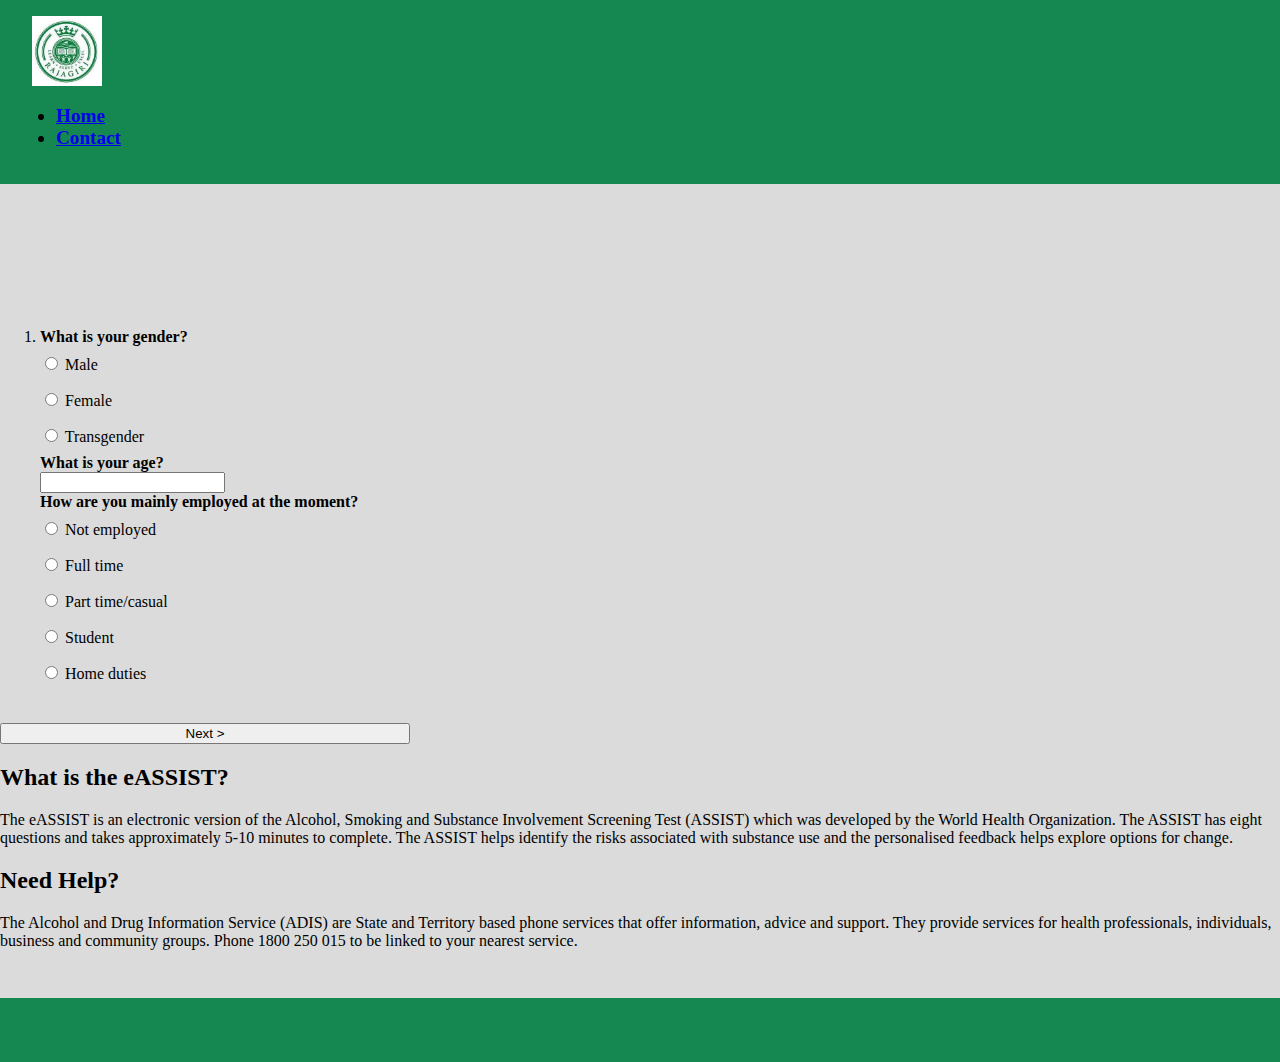
<file: index.html>
<html>

<head>
    <meta name="viewport" content="width=device-width, initial-scale=1.0" />
    <link href="https://cdn.jsdelivr.net/npm/bootstrap@5.3.0-alpha1/dist/css/bootstrap.min.css" rel="stylesheet"
        integrity="sha384-GLhlTQ8iRABdZLl6O3oVMWSktQOp6b7In1Zl3/Jr59b6EGGoI1aFkw7cmDA6j6gD" crossorigin="anonymous" />
    <link href="style.css" rel="stylesheet" />
</head>

<body>
    <!--Header-->
    <div class="header-container">
        <nav class="navbar navbar-light nav-container fixed-top">
            <a class="navbar-brand logo-container" href="https://rajagiri.edu/">
                <img src="images/logo.jpg" width="70" height="70" class="d-inline-block align-top" alt="logo" />
            </a>
            <ul class="nav justify-content-center">
                <li class="nav-item">
                    <a class="nav-link text-white active" href="#">Home</a>
                </li>
                <li class="nav-item">
                    <a class="nav-link text-white" href="#">Contact</a>
                </li>
            </ul>
        </nav>
    </div>
    <!--End of Header-->

    <!--Content-->
    <div class="container">
        <div class="row">
            <div class="container-fluid col-lg-8 questions-container">
                <div class="card border-remove">
                    <div class="card-body">
                        <form action="">
                            <!--Question1-->
                            <ol class="list-group list-group-flush">
                                <li class="list-group-item">
                                    <div class="sub-question-container">
                                        What is your gender?
                                    </div>
                                    <div>
                                        <div class="form-check radio-spacing">
                                            <input class="form-check-input" type="radio" name="flexRadioDefault"
                                                id="flexRadioDefault1" />
                                            <label class="form-check-label" for="flexRadioDefault1">
                                                Male
                                            </label>
                                        </div>
                                        <div class="form-check radio-spacing">
                                            <input class="form-check-input" type="radio" name="flexRadioDefault"
                                                id="flexRadioDefault2" />
                                            <label class="form-check-label" for="flexRadioDefault2">
                                                Female
                                            </label>
                                        </div>
                                        <div class="form-check radio-spacing mb-3">
                                            <input class="form-check-input" type="radio" name="flexRadioDefault"
                                                id="flexRadioDefault3" />
                                            <label class="form-check-label" for="flexRadioDefault3">
                                                Transgender
                                            </label>
                                        </div>
                                        <div class="sub-question-container">
                                            What is your age?
                                        </div>
                                        <div class="form-group col-sm-4 my-1 input-group-sm mb-3">
                                            <input type="text" class="form-control" id="formGroupExampleInput" />
                                            <label for="formGroupExampleInput"></label>
                                        </div>
                                        <div class="sub-question-container">
                                            How are you mainly employed at the moment?
                                        </div>
                                        <div class="form-check radio-spacing">
                                            <input class="form-check-input" type="radio" name="flexRadioDefault"
                                                id="flexRadioDefault1" />
                                            <label class="form-check-label" for="flexRadioDefault1">
                                                Not employed
                                            </label>
                                        </div>
                                        <div class="form-check radio-spacing">
                                            <input class="form-check-input" type="radio" name="flexRadioDefault"
                                                id="flexRadioDefault2" />
                                            <label class="form-check-label" for="flexRadioDefault2">
                                                Full time
                                            </label>
                                        </div>
                                        <div class="form-check radio-spacing">
                                            <input class="form-check-input" type="radio" name="flexRadioDefault"
                                                id="flexRadioDefault3" />
                                            <label class="form-check-label" for="flexRadioDefault3">
                                                Part time/casual
                                            </label>
                                        </div>
                                        <div class="form-check radio-spacing">
                                            <input class="form-check-input" type="radio" name="flexRadioDefault"
                                                id="flexRadioDefault4" />
                                            <label class="form-check-label" for="flexRadioDefault4">
                                                Student
                                            </label>
                                        </div>
                                        <div class="form-check radio-spacing">
                                            <input class="form-check-input" type="radio" name="flexRadioDefault"
                                                id="flexRadioDefault5" />
                                            <label class="form-check-label" for="flexRadioDefault5">
                                                Home duties
                                            </label>
                                        </div>
                                    </div>
                                </li>
                            </ol>
                            <!--Next Question Button-->                            
                            <div class="text-center d-grid gap-2 d-md-block row d-flex">
                                <button type="button" name="" id="" class="btn btn-success next-button-container">Next ></button>
                            </div>
                        </form>
                    </div>
                </div>
            </div>
            <div class="container-fluid col-lg info-container">
                <div class="card border-remove">
                    <div class="card-body">
                        <div class="container">
                            <h2>What is the eASSIST?</h2>
                            <p>
                                The eASSIST is an electronic version of the Alcohol, Smoking and Substance Involvement
                                Screening Test (ASSIST) which was developed by the World Health Organization. The ASSIST
                                has eight questions and takes approximately 5-10 minutes to complete. The ASSIST helps
                                identify the risks associated with substance use and the personalised feedback helps
                                explore options for change.
                            </p>

                            <h2>Need Help?</h2>
                            <p>
                                The Alcohol and Drug Information Service (ADIS) are State and Territory based phone
                                services that offer information, advice and support. They provide services for health
                                professionals, individuals, business and community groups. Phone 1800 250 015 to be
                                linked to your nearest service.
                            </p>
                        </div>
                    </div>
                </div>
            </div>
        </div>
    </div>

    <!--End of Content-->

    <!--Footer-->
    <div class="footer-container"></div>
    <!--End of Footer-->
</body>

</html>
</file>
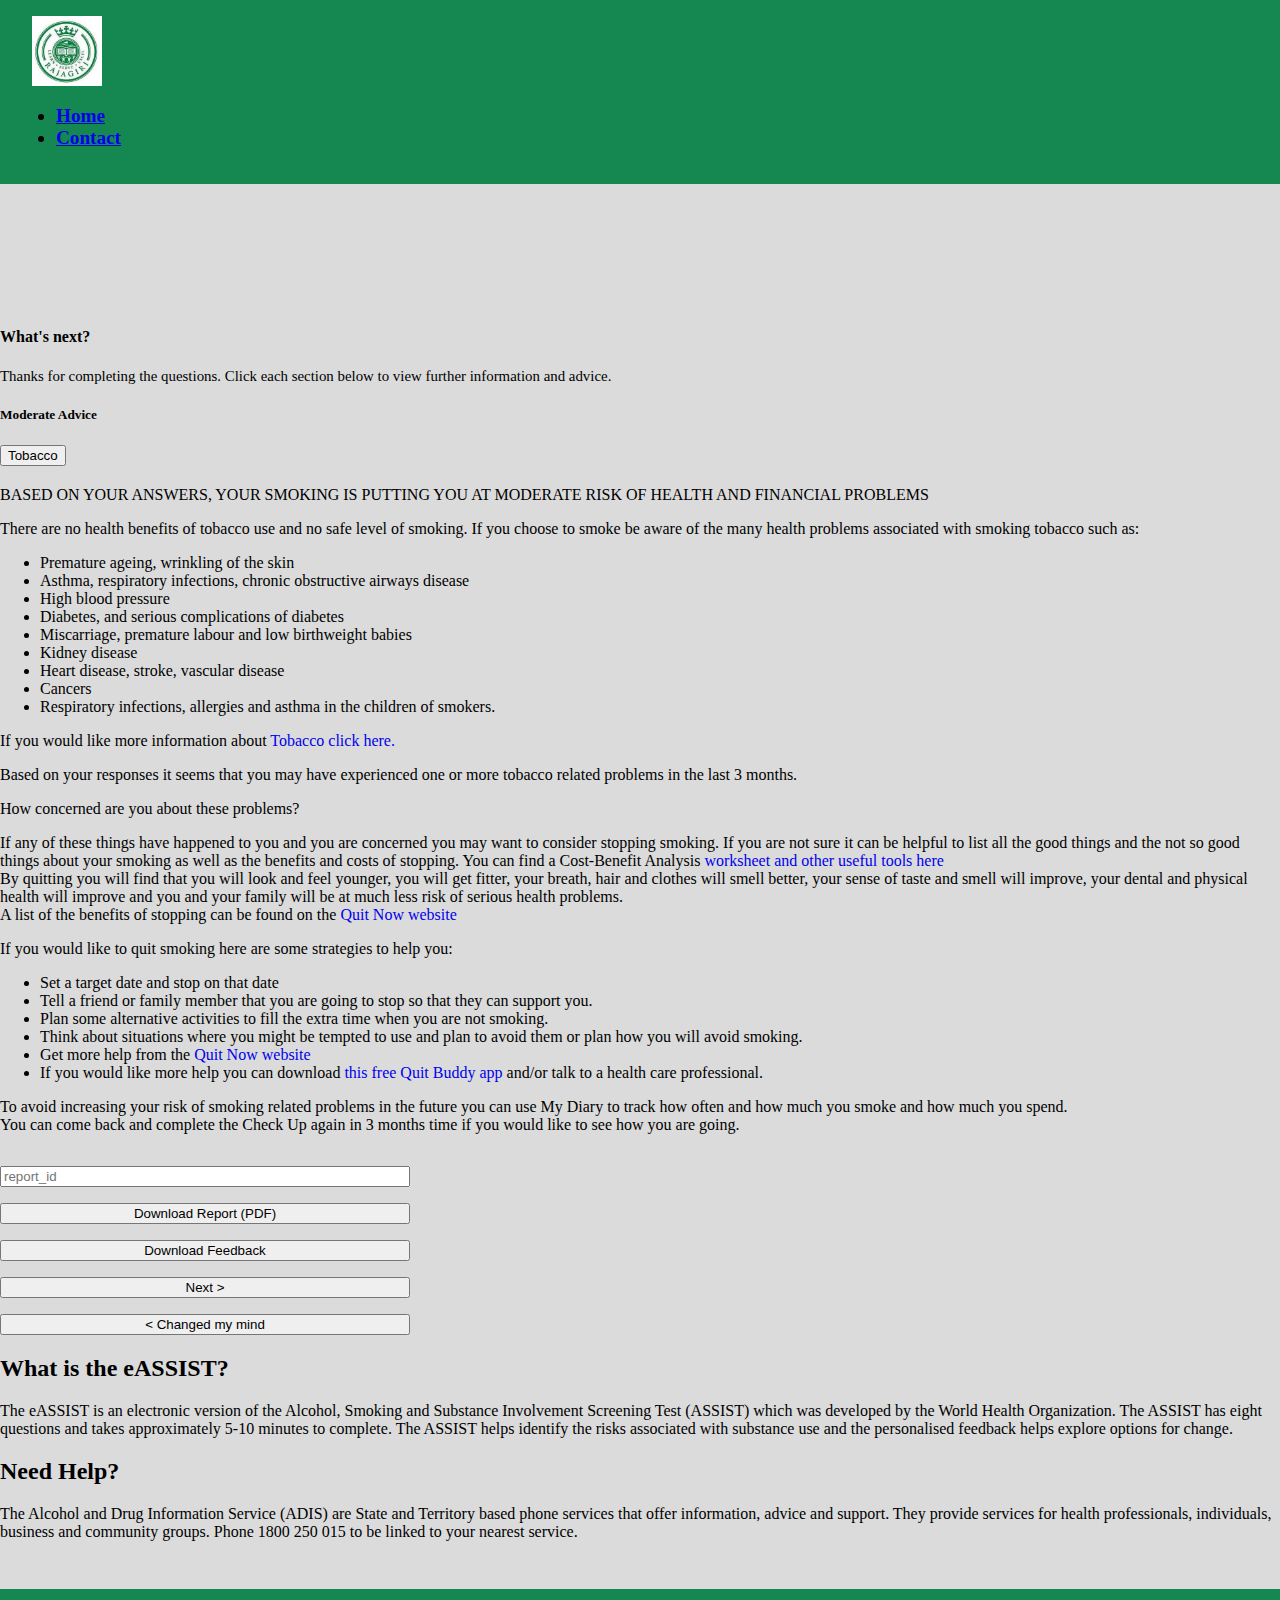
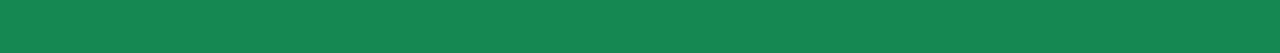
<file: advice.html>
<html>

<head>
    <meta name="viewport" content="width=device-width, initial-scale=1.0" />
    <link href="https://cdn.jsdelivr.net/npm/bootstrap@5.3.0-alpha1/dist/css/bootstrap.min.css" rel="stylesheet"
        integrity="sha384-GLhlTQ8iRABdZLl6O3oVMWSktQOp6b7In1Zl3/Jr59b6EGGoI1aFkw7cmDA6j6gD" crossorigin="anonymous" />
    <link href="style.css" rel="stylesheet" /> 
    <script src="https://cdn.jsdelivr.net/npm/bootstrap@5.2.3/dist/js/bootstrap.bundle.min.js"></script>
</head>

<body>
    <!--Header-->
    <div class="header-container">
        <nav class="navbar navbar-light nav-container fixed-top">
            <a class="navbar-brand logo-container" href="https://rajagiri.edu/">
                <img src="images/logo.jpg" width="70" height="70" class="d-inline-block align-top" alt="logo" />
            </a>
            <ul class="nav justify-content-center">
                <li class="nav-item">
                    <a class="nav-link text-white active" href="#">Home</a>
                </li>
                <li class="nav-item">
                    <a class="nav-link text-white" href="#">Contact</a>
                </li>
            </ul>
        </nav>
    </div>
    <!--End of Header-->

    <!--Content-->
    <div class="container">
        <div class="row">
            <div class="container-fluid col-lg-8 questions-container">
                <div class="card border-remove">
                    <div class="card-body">
                        <div>
                            <h4 class="text-center">What's next?</h4>
                            <p class="result-container">Thanks for completing the questions. Click each section below to view further information and advice.</p>
                        </div>
                        <h5>Moderate Advice</h5>
                        <div class="accordion" id="accordionExample">
                            <div class="accordion-item">
                                <h2 class="accordion-header" id="headingOne">
                                <button class="accordion-button"  type="button" data-bs-toggle="collapse" data-bs-target="#collapseOne" aria-expanded="true" aria-controls="collapseOne">
                                    Tobacco
                                </button>
                                </h2>
                                <div id="collapseOne" class="accordion-collapse collapse show" aria-labelledby="headingOne" data-bs-parent="#accordionExample">
                                <div class="accordion-body">
                                    <p class="text-success">BASED ON YOUR ANSWERS, YOUR SMOKING IS PUTTING YOU AT MODERATE RISK OF HEALTH AND FINANCIAL PROBLEMS</p>
                                    <p>There are no health benefits of tobacco use and no safe level of smoking. If you choose to smoke be aware of the many health problems associated with smoking tobacco such as:</p>
                                    <ul>
                                        <li>Premature ageing, wrinkling of the skin</li>
                                        <li>Asthma, respiratory infections, chronic obstructive airways disease</li>
                                        <li>High blood pressure</li>
                                        <li>Diabetes, and serious complications of diabetes</li>
                                        <li>Miscarriage, premature labour and low birthweight babies</li>
                                        <li>Kidney disease</li>
                                        <li>Heart disease, stroke, vascular disease</li>
                                        <li>Cancers</li>
                                        <li>Respiratory infections, allergies and asthma in the children of smokers.</li>
                                    </ul>
                                    <p>If you would like more information about <a href="#" class="advice-anchortag">Tobacco click here.</a></p>
                                    <p class="text-success">Based on your responses it seems that you may have experienced one or more tobacco related problems in the last 3 months.</p>
                                    <p class="text-success">How concerned are you about these problems?</p>
                                    <p>If any of these things have happened to you and you are concerned you may want to consider stopping smoking. If you are not sure it can be helpful to list all the good things and the not so good things about your smoking as well as the benefits and costs of stopping. You can find a Cost-Benefit Analysis <a href="#" class="advice-anchortag">worksheet and other useful tools here</a><br>
                                        By quitting you will find that you will look and feel younger, you will get fitter, your breath, hair and clothes will smell better, your sense of taste and smell will improve, your dental and physical health will improve and you and your family will be at much less risk of serious health problems.<br>
                                        A list of the benefits of stopping can be found on the <a href="#" class="advice-anchortag">Quit Now website</a>
                                    </p>
                                    <p>If you would like to quit smoking here are some strategies to help you:</p>
                                    <ul>
                                        <li>Set a target date and stop on that date</li>
                                        <li>Tell a friend or family member that you are going to stop so that they can support you.</li>
                                        <li>Plan some alternative activities to fill the extra time when you are not smoking.</li>
                                        <li>Think about situations where you might be tempted to use and plan to avoid them or plan how you will avoid smoking.</li>
                                        <li>Get more help from the <a href="#" class="advice-anchortag">Quit Now website</a></li>
                                        <li>If you would like more help you can download <a href="#" class="advice-anchortag">this free Quit Buddy app</a> and/or talk to a health care professional.</li>
                                    </ul>
                                    <p>
                                        To avoid increasing your risk of smoking related problems in the future you can use My Diary to track how often and how much you smoke and how much you spend.<br>
                                        You can come back and complete the Check Up again in 3 months time if you would like to see how you are going.
                                    </p>
                                </div>
                                </div>
                            </div>
                        </div>       
                        
                        <!--Report Name-->  
                        <div class="row d-flex justify-content-center">
                            <input type="text" class="form-control report-container" id="report-name" placeholder="report_id" aria-describedby="report-textbox">
                        </div>
                        <!--Download report-->           
                        <div class="text-center d-grid gap-2 d-md-block row d-flex">
                            <button type="button" name="" id="" class="btn btn-success next-button-container ">Download Report (PDF)</button>
                        </div>
                        <!--Download Feedback-->  
                        <div class="text-center d-grid gap-2 d-md-block row d-flex">
                            <button type="button" name="" id="" class="btn btn-success next-button-container">Download Feedback</button>
                        </div>   
                        <!--Next Button-->                
                        <div class="text-center d-grid gap-2 d-md-block row d-flex">
                            <button type="button" name="" id="" class="btn btn-success next-button-container">Next ></button>
                        </div>
                        <div class="text-center d-grid gap-2 d-md-block row d-flex">
                            <button type="button" name="" id="" class="btn btn-outline-success next-button-container">< Changed my mind</button>
                        </div>
                    </div>
                </div>
            </div>
            <div class="container-fluid col-lg info-container">
                <div class="card border-remove">
                    <div class="card-body">
                        <div class="container">
                            <h2>What is the eASSIST?</h2>
                            <p>
                                The eASSIST is an electronic version of the Alcohol, Smoking and Substance Involvement
                                Screening Test (ASSIST) which was developed by the World Health Organization. The ASSIST
                                has eight questions and takes approximately 5-10 minutes to complete. The ASSIST helps
                                identify the risks associated with substance use and the personalised feedback helps
                                explore options for change.
                            </p>

                            <h2>Need Help?</h2>
                            <p>
                                The Alcohol and Drug Information Service (ADIS) are State and Territory based phone
                                services that offer information, advice and support. They provide services for health
                                professionals, individuals, business and community groups. Phone 1800 250 015 to be
                                linked to your nearest service.
                            </p>
                        </div>
                    </div>
                </div>
            </div>
        </div>
    </div>

    <!--End of Content-->

    <!--Footer-->
    <div class="footer-container"></div>
    <!--End of Footer-->
</body>

</html>
</file>
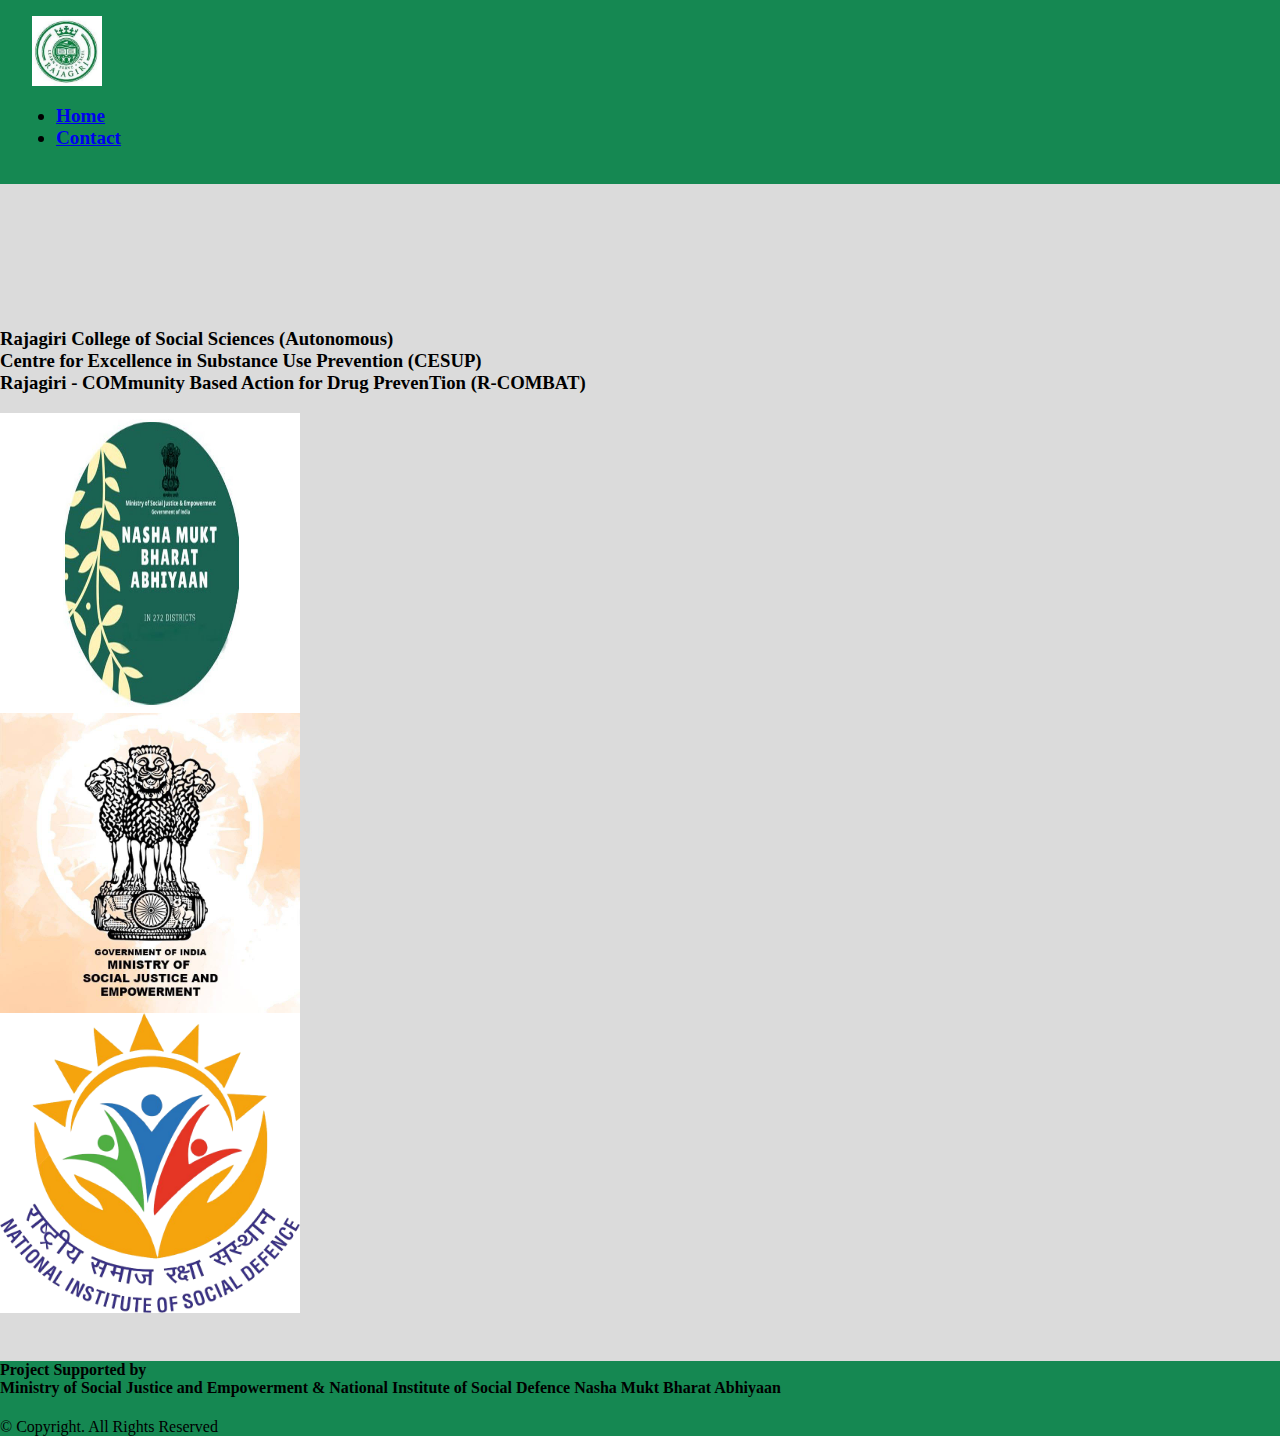
<file: home.html>
<html>

<head>
    <meta name="viewport" content="width=device-width, initial-scale=1.0" />
    <link href="https://cdn.jsdelivr.net/npm/bootstrap@5.3.0-alpha1/dist/css/bootstrap.min.css" rel="stylesheet"
        integrity="sha384-GLhlTQ8iRABdZLl6O3oVMWSktQOp6b7In1Zl3/Jr59b6EGGoI1aFkw7cmDA6j6gD" crossorigin="anonymous" />
    <link href="style.css" rel="stylesheet" />
</head>

<body class="bg-light">
    <!--Header-->
    <div class="header-container">
        <nav class="navbar navbar-light nav-container fixed-top">
            <a class="navbar-brand logo-container" href="https://rajagiri.edu/">
                <img src="images/logo.jpg" width="70" height="70" class="d-inline-block align-top" alt="logo" />
            </a>
            <ul class="nav justify-content-center">
                <li class="nav-item">
                    <a class="nav-link text-white active" href="#">Home</a>
                </li>
                <li class="nav-item">
                    <a class="nav-link text-white" href="#">Contact</a>
                </li>
            </ul>
        </nav>
    </div>
    <!--End of Header-->

    <!--Content-->
    <div class="container alert alert-success">
        <div class="row">
            <div class="banner">
                <div class="message">
                    <h3 class="pb-1 text-success text-center">Rajagiri College of Social Sciences (Autonomous) <br>
                        Centre for Excellence in Substance Use Prevention (CESUP) <br>
                        Rajagiri - COMmunity Based Action for Drug PrevenTion 
                        <b>(R-COMBAT)</b>
                        
                    </h3>
                </div>
            </div>
            <div class="row no-gutters">
                <div class="col-lg-4 col-md-6">
                  <div class="icon-box">
                    <img src="images/NMBA.jpg" width="300" height="300" class="d-inline-block align-top m-3" alt="logo" />
                  </div>
                </div>
    
                <div class="col-lg-4 col-md-6">
                  <div class="icon-box">
                    <img src="images/MSJE.jpg" width="300" height="300" class="d-inline-block align-top m-3" alt="logo" />
                  </div>
                </div>
    
                <div class="col-lg-4 col-md-6">
                  <div class="icon-box">
                    <img src="images/NISD.png" width="300" height="300" class="d-inline-block align-top m-3" alt="logo" />
                  </div>
                </div>
    
              </div>
        </div>
    </div>

    <!--End of Content-->

    <!--Footer-->
    <div class="footer-container">
        <h4 class="text-center text-white p-3">
            Project Supported by <br>
            Ministry of Social Justice and Empowerment & National Institute of Social Defence
            Nasha Mukt Bharat Abhiyaan
        </h4>
        <div class="copyright text-center text-white p-3">
            &copy; Copyright. All Rights Reserved
        </div> 
    </div>
    <!--End of Footer-->
</body>

</html>
</file>
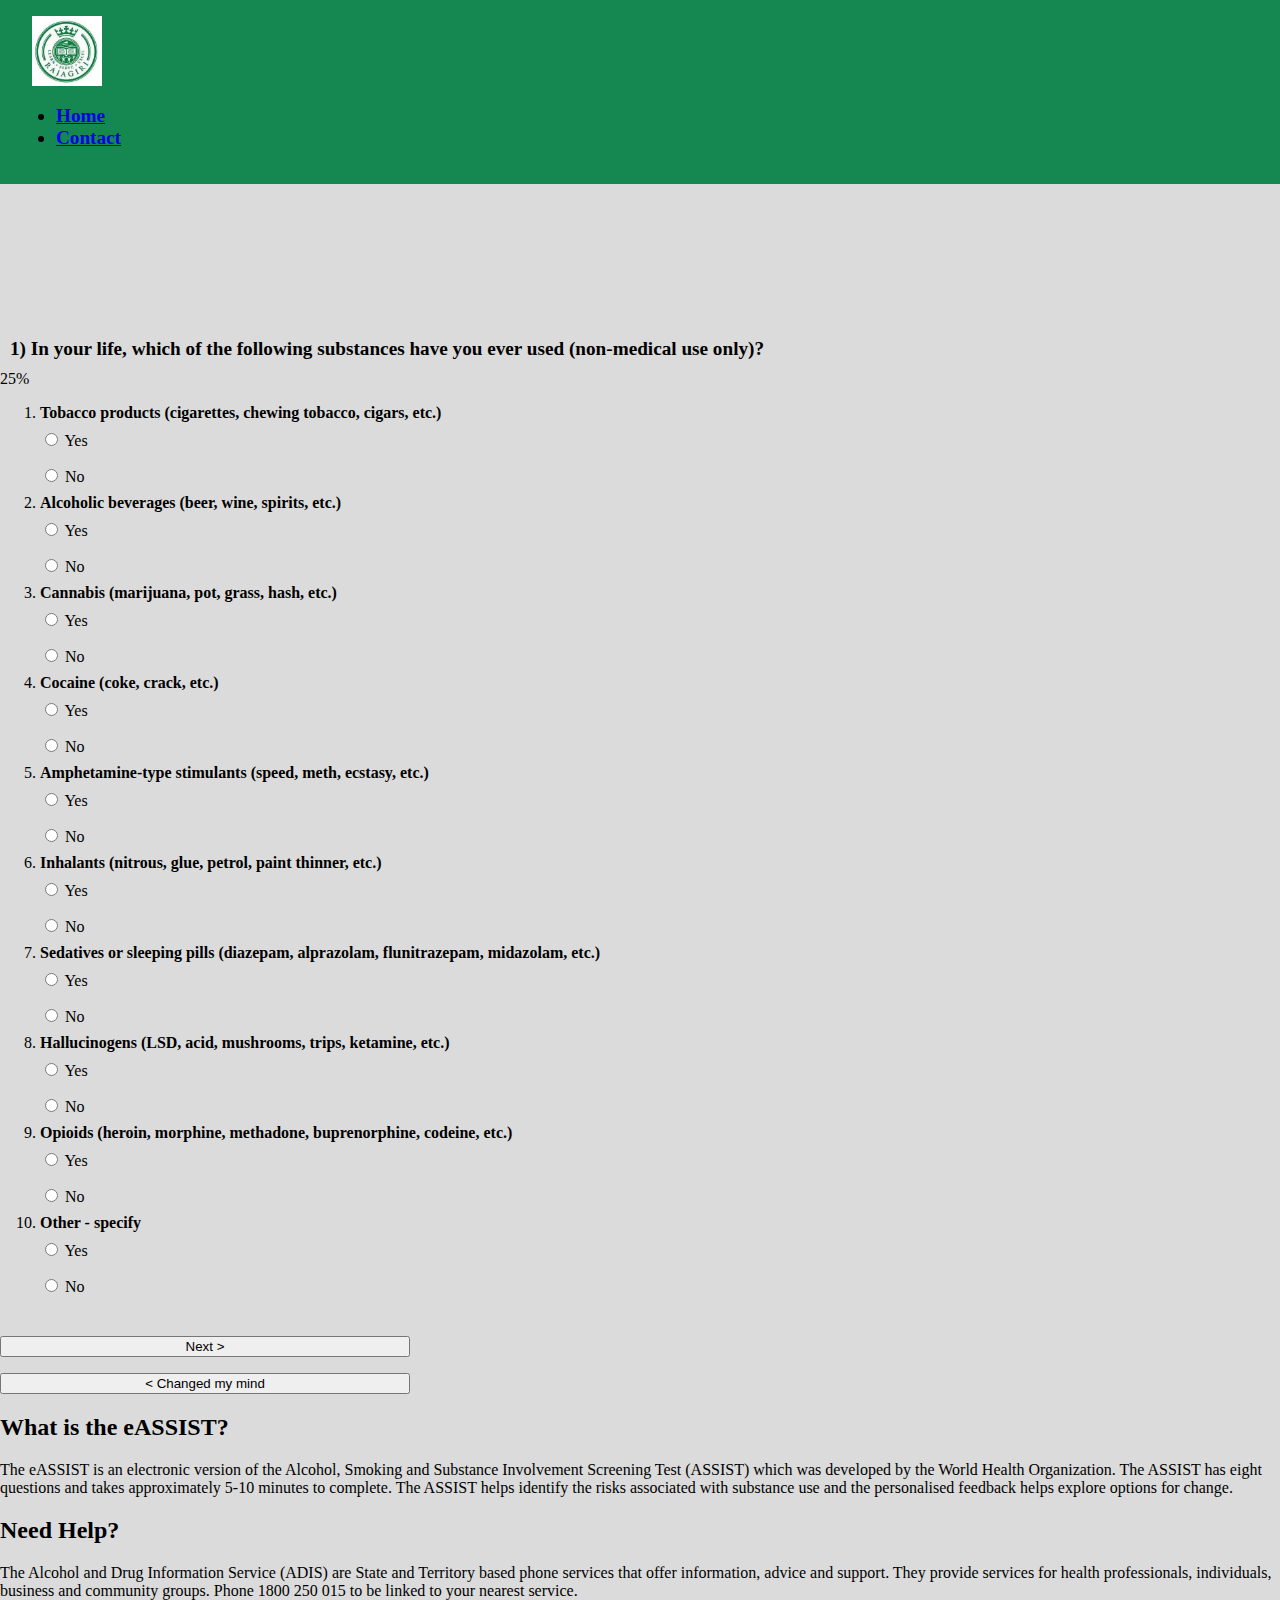
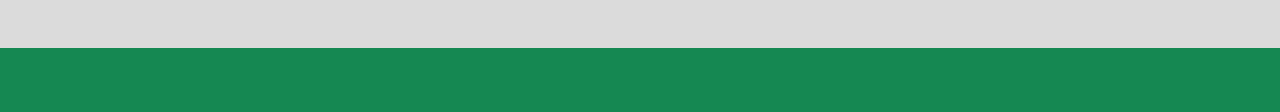
<file: question1.html>
<html>

<head>
    <meta name="viewport" content="width=device-width, initial-scale=1.0" />
    <link href="https://cdn.jsdelivr.net/npm/bootstrap@5.3.0-alpha1/dist/css/bootstrap.min.css" rel="stylesheet"
        integrity="sha384-GLhlTQ8iRABdZLl6O3oVMWSktQOp6b7In1Zl3/Jr59b6EGGoI1aFkw7cmDA6j6gD" crossorigin="anonymous" />
    <link href="style.css" rel="stylesheet" />
</head>

<body>
    <!--Header-->
    <div class="header-container">
        <nav class="navbar navbar-light nav-container fixed-top">
            <a class="navbar-brand logo-container" href="https://rajagiri.edu/">
                <img src="images/logo.jpg" width="70" height="70" class="d-inline-block align-top" alt="logo" />
            </a>
            <ul class="nav justify-content-center">
                <li class="nav-item">
                    <a class="nav-link text-white active" href="#">Home</a>
                </li>
                <li class="nav-item">
                    <a class="nav-link text-white" href="#">Contact</a>
                </li>
            </ul>
        </nav>
    </div>
    <!--End of Header-->

    <!--Content-->
    <div class="container">
        <div class="row">
            <div class="container-fluid col-lg-8 questions-container">
                <div class="card border-remove">
                    <div class="card-body">
                        <!--Main Question-->
                        <div class="d-flex main-question-container">
                            1) In your life, which of the following substances
                            have you ever used (non-medical use only)?
                        </div>
                        <div class="progress">
                            <div class="progress-bar bg-success" role="progressbar" style="width: 25%" aria-valuenow="25" aria-valuemin="0" aria-valuemax="100">25%</div>
                        </div>
                        <form action="">
                                <!--SubQuestion1-->
                                <ol class="list-group list-group-flush">
                                    <li class="list-group-item">
                                        <div class="sub-question-container">
                                            Tobacco products (cigarettes, chewing tobacco, cigars, etc.)
                                        </div>
                                        <div>
                                            <div class="form-check radio-spacing">
                                                <input class="form-check-input" type="radio" name="flexRadioDefault"
                                                    id="flexRadioDefault1" />
                                                <label class="form-check-label" for="flexRadioDefault1">
                                                    Yes
                                                </label>
                                            </div>
                                            <div class="form-check radio-spacing">
                                                <input class="form-check-input" type="radio" name="flexRadioDefault"
                                                    id="flexRadioDefault2" />
                                                <label class="form-check-label" for="flexRadioDefault2">
                                                    No
                                                </label>
                                            </div>
                                        </div>
                                    </li>

                                    <!--SubQuestion2-->
                                    <li class="list-group-item">
                                        <div class="sub-question-container">
                                            Alcoholic beverages (beer, wine, spirits, etc.)
                                        </div>
                                        <div>
                                            <div class="form-check radio-spacing">
                                                <input class="form-check-input" type="radio" name="flexRadioDefault"
                                                    id="flexRadioDefault1" />
                                                <label class="form-check-label" for="flexRadioDefault1">
                                                    Yes
                                                </label>
                                            </div>
                                            <div class="form-check radio-spacing">
                                                <input class="form-check-input" type="radio" name="flexRadioDefault"
                                                    id="flexRadioDefault2" />
                                                <label class="form-check-label" for="flexRadioDefault2">
                                                    No
                                                </label>
                                            </div>
                                        </div>
                                    </li>

                                    <!--SubQuestion3-->
                                    <li class="list-group-item">
                                        <div class="sub-question-container">
                                            Cannabis (marijuana, pot, grass, hash, etc.)
                                        </div>
                                        <div>
                                            <div class="form-check radio-spacing">
                                                <input class="form-check-input" type="radio" name="flexRadioDefault"
                                                    id="flexRadioDefault1" />
                                                <label class="form-check-label" for="flexRadioDefault1">
                                                    Yes
                                                </label>
                                            </div>
                                            <div class="form-check radio-spacing">
                                                <input class="form-check-input" type="radio" name="flexRadioDefault"
                                                    id="flexRadioDefault2" />
                                                <label class="form-check-label" for="flexRadioDefault2">
                                                    No
                                                </label>
                                            </div>
                                        </div>
                                    </li>

                                    <!--SubQuestion4-->
                                    <li class="list-group-item">
                                        <div class="sub-question-container">
                                            Cocaine (coke, crack, etc.)
                                        </div>
                                        <div>
                                            <div class="form-check radio-spacing">
                                                <input class="form-check-input" type="radio" name="flexRadioDefault"
                                                    id="flexRadioDefault1" />
                                                <label class="form-check-label" for="flexRadioDefault1">
                                                    Yes
                                                </label>
                                            </div>
                                            <div class="form-check radio-spacing">
                                                <input class="form-check-input" type="radio" name="flexRadioDefault"
                                                    id="flexRadioDefault2" />
                                                <label class="form-check-label" for="flexRadioDefault2">
                                                    No
                                                </label>
                                            </div>
                                        </div>
                                    </li>

                                    <!--SubQuestion5-->
                                    <li class="list-group-item">
                                        <div class="sub-question-container">
                                            Amphetamine-type stimulants (speed, meth, ecstasy, etc.)
                                        </div>
                                        <div>
                                            <div class="form-check radio-spacing">
                                                <input class="form-check-input" type="radio" name="flexRadioDefault"
                                                    id="flexRadioDefault1" />
                                                <label class="form-check-label" for="flexRadioDefault1">
                                                    Yes
                                                </label>
                                            </div>
                                            <div class="form-check radio-spacing">
                                                <input class="form-check-input" type="radio" name="flexRadioDefault"
                                                    id="flexRadioDefault2" />
                                                <label class="form-check-label" for="flexRadioDefault2">
                                                    No
                                                </label>
                                            </div>
                                        </div>
                                    </li>

                                    <!--SubQuestion6-->
                                    <li class="list-group-item">
                                        <div class="sub-question-container">
                                            Inhalants (nitrous, glue, petrol, paint thinner, etc.)
                                        </div>
                                        <div>
                                            <div class="form-check radio-spacing">
                                                <input class="form-check-input" type="radio" name="flexRadioDefault"
                                                    id="flexRadioDefault1" />
                                                <label class="form-check-label" for="flexRadioDefault1">
                                                    Yes
                                                </label>
                                            </div>
                                            <div class="form-check radio-spacing">
                                                <input class="form-check-input" type="radio" name="flexRadioDefault"
                                                    id="flexRadioDefault2" />
                                                <label class="form-check-label" for="flexRadioDefault2">
                                                    No
                                                </label>
                                            </div>
                                        </div>
                                    </li>

                                    <!--SubQuestion7-->
                                    <li class="list-group-item">
                                        <div class="sub-question-container">
                                            Sedatives or sleeping pills (diazepam, alprazolam,
                                            flunitrazepam, midazolam, etc.)
                                        </div>
                                        <div>
                                            <div class="form-check radio-spacing">
                                                <input class="form-check-input" type="radio" name="flexRadioDefault"
                                                    id="flexRadioDefault1" />
                                                <label class="form-check-label" for="flexRadioDefault1">
                                                    Yes
                                                </label>
                                            </div>
                                            <div class="form-check radio-spacing">
                                                <input class="form-check-input" type="radio" name="flexRadioDefault"
                                                    id="flexRadioDefault2" />
                                                <label class="form-check-label" for="flexRadioDefault2">
                                                    No
                                                </label>
                                            </div>
                                        </div>
                                    </li>

                                    <!--SubQuestion8-->
                                    <li class="list-group-item">
                                        <div class="sub-question-container">
                                            Hallucinogens (LSD, acid, mushrooms, trips, ketamine, etc.)
                                        </div>
                                        <div>
                                            <div class="form-check radio-spacing">
                                                <input class="form-check-input" type="radio" name="flexRadioDefault"
                                                    id="flexRadioDefault1" />
                                                <label class="form-check-label" for="flexRadioDefault1">
                                                    Yes
                                                </label>
                                            </div>
                                            <div class="form-check radio-spacing">
                                                <input class="form-check-input" type="radio" name="flexRadioDefault"
                                                    id="flexRadioDefault2" />
                                                <label class="form-check-label" for="flexRadioDefault2">
                                                    No
                                                </label>
                                            </div>
                                        </div>
                                    </li>

                                    <!--SubQuestion9-->
                                    <li class="list-group-item">
                                        <div class="sub-question-container">
                                            Opioids (heroin, morphine, methadone, buprenorphine,
                                            codeine, etc.)
                                        </div>
                                        <div>
                                            <div class="form-check radio-spacing">
                                                <input class="form-check-input" type="radio" name="flexRadioDefault"
                                                    id="flexRadioDefault1" />
                                                <label class="form-check-label" for="flexRadioDefault1">
                                                    Yes
                                                </label>
                                            </div>
                                            <div class="form-check radio-spacing">
                                                <input class="form-check-input" type="radio" name="flexRadioDefault"
                                                    id="flexRadioDefault2" />
                                                <label class="form-check-label" for="flexRadioDefault2">
                                                    No
                                                </label>
                                            </div>
                                        </div>
                                    </li>

                                    <!--SubQuestion10-->
                                    <li class="list-group-item">
                                        <div class="sub-question-container">
                                            Other - specify
                                        </div>
                                        <div>
                                            <div class="form-check radio-spacing">
                                                <input class="form-check-input" type="radio" name="flexRadioDefault"
                                                    id="flexRadioDefault1" />
                                                <label class="form-check-label" for="flexRadioDefault1">
                                                    Yes
                                                </label>
                                            </div>
                                            <div class="form-check radio-spacing">
                                                <input class="form-check-input" type="radio" name="flexRadioDefault"
                                                    id="flexRadioDefault2" />
                                                <label class="form-check-label" for="flexRadioDefault2">
                                                    No
                                                </label>
                                            </div>
                                        </div>
                                    </li>
                                </ol>
                                <!--Next Question Button-->
                                <div class="text-center d-grid gap-2 d-md-block row d-flex">
                                    <button type="button" class="btn btn-success next-button-container">Next ></button>
                                </div>
                                <div class="text-center d-grid gap-2 d-md-block row d-flex">
                                    <button type="button" class="btn btn-outline-success next-button-container">< Changed my mind</button>
                                </div>
                            </form>
                    </div>
                </div>
            </div>
            <div class="container-fluid col-lg info-container">
                <div class="card border-remove">
                    <div class="card-body">
                        <div class="container">
                            <h2>What is the eASSIST?</h2>
                            <p>
                                The eASSIST is an electronic version of the Alcohol, Smoking and Substance Involvement
                                Screening Test (ASSIST) which was developed by the World Health Organization. The ASSIST
                                has eight questions and takes approximately 5-10 minutes to complete. The ASSIST helps
                                identify the risks associated with substance use and the personalised feedback helps
                                explore options for change.
                            </p>

                            <h2>Need Help?</h2>
                            <p>
                                The Alcohol and Drug Information Service (ADIS) are State and Territory based phone
                                services that offer information, advice and support. They provide services for health
                                professionals, individuals, business and community groups. Phone 1800 250 015 to be
                                linked to your nearest service.
                            </p>
                        </div>
                    </div>
                </div>
            </div>
        </div>
    </div>

    <!--End of Content-->

    <!--Footer-->
    <div class="footer-container"></div>
    <!--End of Footer-->
</body>

</html>
</file>
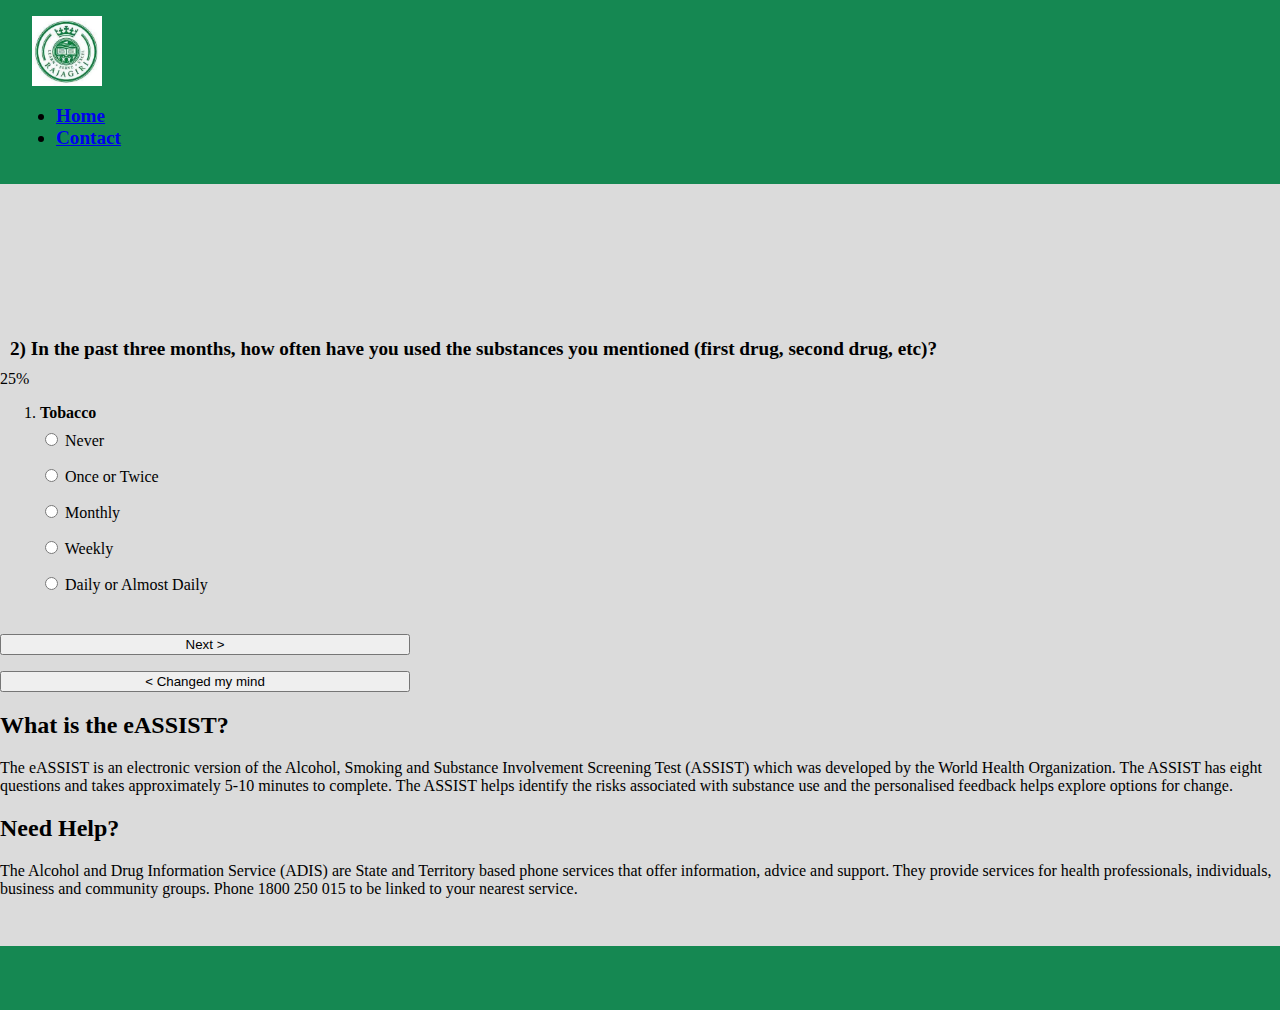
<file: question2.html>
<html>

<head>
    <meta name="viewport" content="width=device-width, initial-scale=1.0" />
    <link href="https://cdn.jsdelivr.net/npm/bootstrap@5.3.0-alpha1/dist/css/bootstrap.min.css" rel="stylesheet"
        integrity="sha384-GLhlTQ8iRABdZLl6O3oVMWSktQOp6b7In1Zl3/Jr59b6EGGoI1aFkw7cmDA6j6gD" crossorigin="anonymous" />
    <link href="style.css" rel="stylesheet" />
</head>

<body>
    <!--Header-->
    <div class="header-container">
        <nav class="navbar navbar-light nav-container fixed-top">
            <a class="navbar-brand logo-container" href="https://rajagiri.edu/">
                <img src="images/logo.jpg" width="70" height="70" class="d-inline-block align-top" alt="logo" />
            </a>
            <ul class="nav justify-content-center">
                <li class="nav-item">
                    <a class="nav-link text-white active" href="#">Home</a>
                </li>
                <li class="nav-item">
                    <a class="nav-link text-white" href="#">Contact</a>
                </li>
            </ul>
        </nav>
    </div>
    <!--End of Header-->

    <!--Content-->
    <div class="container">
        <div class="row">
            <div class="container-fluid col-lg-8 questions-container">
                <div class="card border-remove">
                    <div class="card-body">
                        <!--Main Question-->
                        <div class="d-flex main-question-container">
                            2) In the past three months, how often have you used
                            the substances you mentioned (first drug, second drug, etc)?
                        </div>
                        <div class="progress">
                            <div class="progress-bar bg-success" role="progressbar" style="width: 25%" aria-valuenow="25" aria-valuemin="0" aria-valuemax="100">25%</div>
                        </div>
                        <form action="">
                            <!--SubQuestion-->
                            <ol class="list-group list-group-flush">
                                <li class="list-group-item">

                                    <div class="sub-question-container">
                                        Tobacco
                                    </div>

                                    <div>
                                        <div class="form-check radio-spacing">
                                            <input class="form-check-input" type="radio" name="flexRadioDefault"
                                                id="flexRadioDefault1" />
                                            <label class="form-check-label" for="flexRadioDefault1">
                                                Never
                                            </label>
                                        </div>
                                        <div class="form-check radio-spacing">
                                            <input class="form-check-input" type="radio" name="flexRadioDefault"
                                                id="flexRadioDefault2" />
                                            <label class="form-check-label" for="flexRadioDefault2">
                                                Once or Twice
                                            </label>
                                        </div>
                                        <div class="form-check radio-spacing">
                                            <input class="form-check-input" type="radio" name="flexRadioDefault"
                                                id="flexRadioDefault1" />
                                            <label class="form-check-label" for="flexRadioDefault3">
                                                Monthly
                                            </label>
                                        </div>
                                        <div class="form-check radio-spacing">
                                            <input class="form-check-input" type="radio" name="flexRadioDefault"
                                                id="flexRadioDefault1" />
                                            <label class="form-check-label" for="flexRadioDefault3">
                                                Weekly
                                            </label>
                                        </div>
                                        <div class="form-check radio-spacing">
                                            <input class="form-check-input" type="radio" name="flexRadioDefault"
                                                id="flexRadioDefault1" />
                                            <label class="form-check-label" for="flexRadioDefault3">
                                                Daily or Almost Daily
                                            </label>
                                        </div>
                                    </div>
                                </li>
                            </ol>
                                <!--Next Question Button-->
                                <div class="text-center d-grid gap-2 d-md-block row d-flex">
                                    <button type="button" class="btn btn-success next-button-container">Next ></button>
                                </div>
                                <div class="text-center d-grid gap-2 d-md-block row d-flex">
                                    <button type="button" class="btn btn-outline-success next-button-container">< Changed my mind</button>
                                </div>
                            </form>
                    </div>
                </div>
            </div>
            <div class="container-fluid col-lg info-container">
                <div class="card border-remove">
                    <div class="card-body">
                        <div class="container">
                            <h2>What is the eASSIST?</h2>
                            <p>
                                The eASSIST is an electronic version of the Alcohol, Smoking and Substance Involvement
                                Screening Test (ASSIST) which was developed by the World Health Organization. The ASSIST
                                has eight questions and takes approximately 5-10 minutes to complete. The ASSIST helps
                                identify the risks associated with substance use and the personalised feedback helps
                                explore options for change.
                            </p>

                            <h2>Need Help?</h2>
                            <p>
                                The Alcohol and Drug Information Service (ADIS) are State and Territory based phone
                                services that offer information, advice and support. They provide services for health
                                professionals, individuals, business and community groups. Phone 1800 250 015 to be
                                linked to your nearest service.
                            </p>
                        </div>
                    </div>
                </div>
            </div>
        </div>
    </div>

    <!--End of Content-->

    <!--Footer-->
    <div class="footer-container"></div>
    <!--End of Footer-->
</body>

</html>
</file>
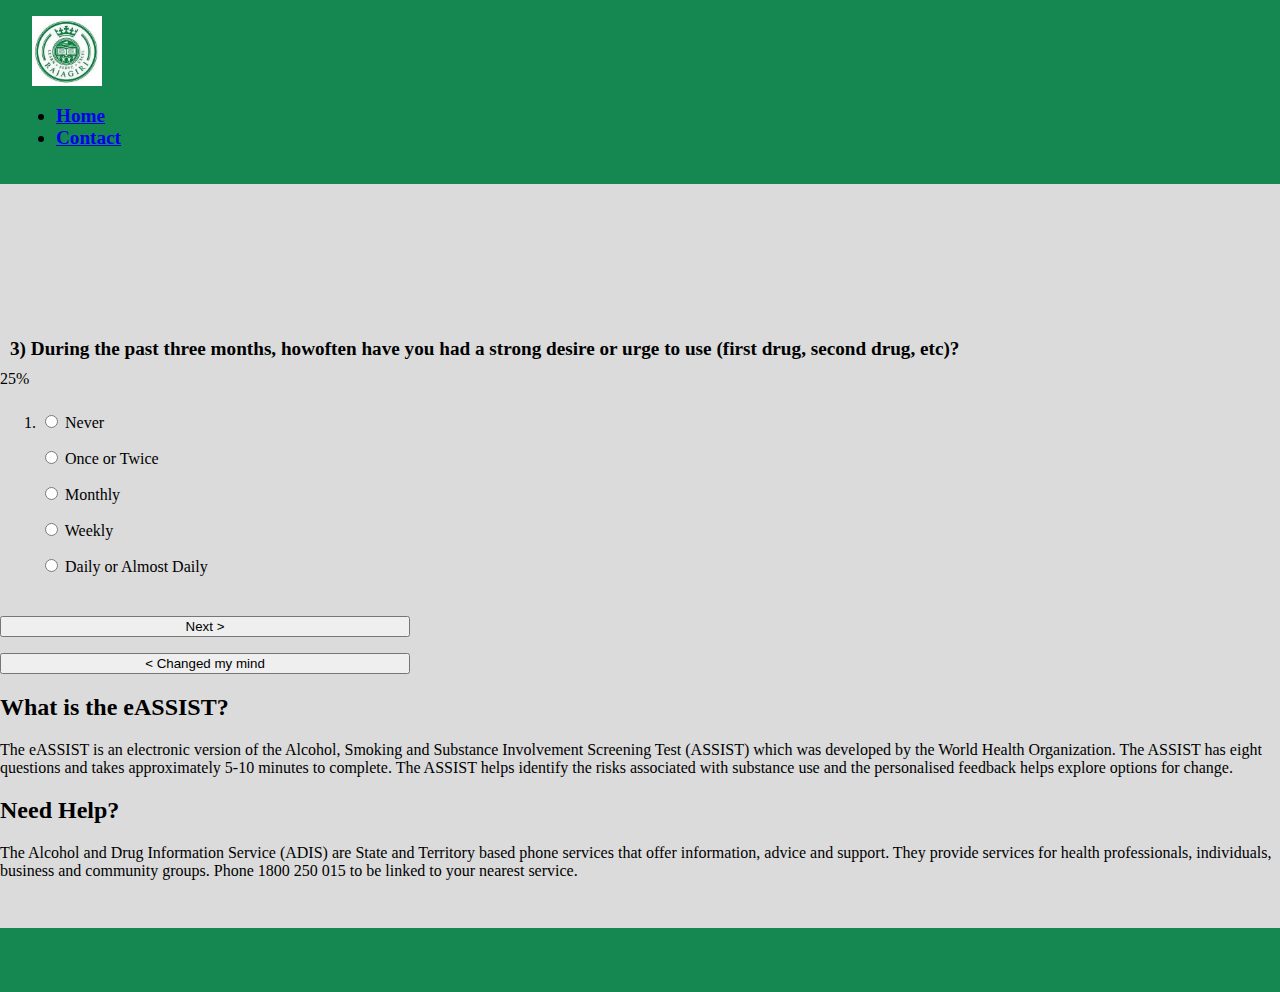
<file: question3.html>
<html>

<head>
    <meta name="viewport" content="width=device-width, initial-scale=1.0" />
    <link href="https://cdn.jsdelivr.net/npm/bootstrap@5.3.0-alpha1/dist/css/bootstrap.min.css" rel="stylesheet"
        integrity="sha384-GLhlTQ8iRABdZLl6O3oVMWSktQOp6b7In1Zl3/Jr59b6EGGoI1aFkw7cmDA6j6gD" crossorigin="anonymous" />
    <link href="style.css" rel="stylesheet" />
</head>

<body>
    <!--Header-->
    <div class="header-container">
        <nav class="navbar navbar-light nav-container fixed-top">
            <a class="navbar-brand logo-container" href="https://rajagiri.edu/">
                <img src="images/logo.jpg" width="70" height="70" class="d-inline-block align-top" alt="logo" />
            </a>
            <ul class="nav justify-content-center">
                <li class="nav-item">
                    <a class="nav-link text-white active" href="#">Home</a>
                </li>
                <li class="nav-item">
                    <a class="nav-link text-white" href="#">Contact</a>
                </li>
            </ul>
        </nav>
    </div>
    <!--End of Header-->

    <!--Content-->
    <div class="container">
        <div class="row">
            <div class="container-fluid col-lg-8 questions-container">
                <div class="card border-remove">
                    <div class="card-body">
                        <!--Main Question-->
                        <div class="d-flex main-question-container">
                            3) During the past three months, howoften have
                            you had a strong desire or urge to use (first drug, second drug,
                            etc)?
                        </div>
                        <div class="progress">
                            <div class="progress-bar bg-success" role="progressbar" style="width: 25%" aria-valuenow="25" aria-valuemin="0" aria-valuemax="100">25%</div>
                        </div>
                        <form action="">
                            <!--SubQuestion-->
                            <ol class="list-group list-group-flush">
                                <li class="list-group-item">

                                    <div class="sub-question-container">
                                    <!--Display chosen item(s)-->
                                    </div>

                                    <div>
                                        <div class="form-check radio-spacing">
                                            <input class="form-check-input" type="radio" name="flexRadioDefault"
                                                id="flexRadioDefault1" />
                                            <label class="form-check-label" for="flexRadioDefault1">
                                                Never
                                            </label>
                                        </div>
                                        <div class="form-check radio-spacing">
                                            <input class="form-check-input" type="radio" name="flexRadioDefault"
                                                id="flexRadioDefault2" />
                                            <label class="form-check-label" for="flexRadioDefault2">
                                                Once or Twice
                                            </label>
                                        </div>
                                        <div class="form-check radio-spacing">
                                            <input class="form-check-input" type="radio" name="flexRadioDefault"
                                                id="flexRadioDefault1" />
                                            <label class="form-check-label" for="flexRadioDefault3">
                                                Monthly
                                            </label>
                                        </div>
                                        <div class="form-check radio-spacing">
                                            <input class="form-check-input" type="radio" name="flexRadioDefault"
                                                id="flexRadioDefault1" />
                                            <label class="form-check-label" for="flexRadioDefault3">
                                                Weekly
                                            </label>
                                        </div>
                                        <div class="form-check radio-spacing">
                                            <input class="form-check-input" type="radio" name="flexRadioDefault"
                                                id="flexRadioDefault1" />
                                            <label class="form-check-label" for="flexRadioDefault3">
                                                Daily or Almost Daily
                                            </label>
                                        </div>
                                    </div>
                                </li>
                            </ol>
                                <!--Next Question Button-->
                                <div class="text-center d-grid gap-2 d-md-block row d-flex">
                                    <button type="button" class="btn btn-success next-button-container">Next ></button>
                                </div>
                                <div class="text-center d-grid gap-2 d-md-block row d-flex">
                                    <button type="button" class="btn btn-outline-success next-button-container">< Changed my mind</button>
                                </div>
                            </form>
                    </div>
                </div>
            </div>
            <div class="container-fluid col-lg info-container">
                <div class="card border-remove">
                    <div class="card-body">
                        <div class="container">
                            <h2>What is the eASSIST?</h2>
                            <p>
                                The eASSIST is an electronic version of the Alcohol, Smoking and Substance Involvement
                                Screening Test (ASSIST) which was developed by the World Health Organization. The ASSIST
                                has eight questions and takes approximately 5-10 minutes to complete. The ASSIST helps
                                identify the risks associated with substance use and the personalised feedback helps
                                explore options for change.
                            </p>

                            <h2>Need Help?</h2>
                            <p>
                                The Alcohol and Drug Information Service (ADIS) are State and Territory based phone
                                services that offer information, advice and support. They provide services for health
                                professionals, individuals, business and community groups. Phone 1800 250 015 to be
                                linked to your nearest service.
                            </p>
                        </div>
                    </div>
                </div>
            </div>
        </div>
    </div>

    <!--End of Content-->

    <!--Footer-->
    <div class="footer-container"></div>
    <!--End of Footer-->
</body>

</html>
</file>
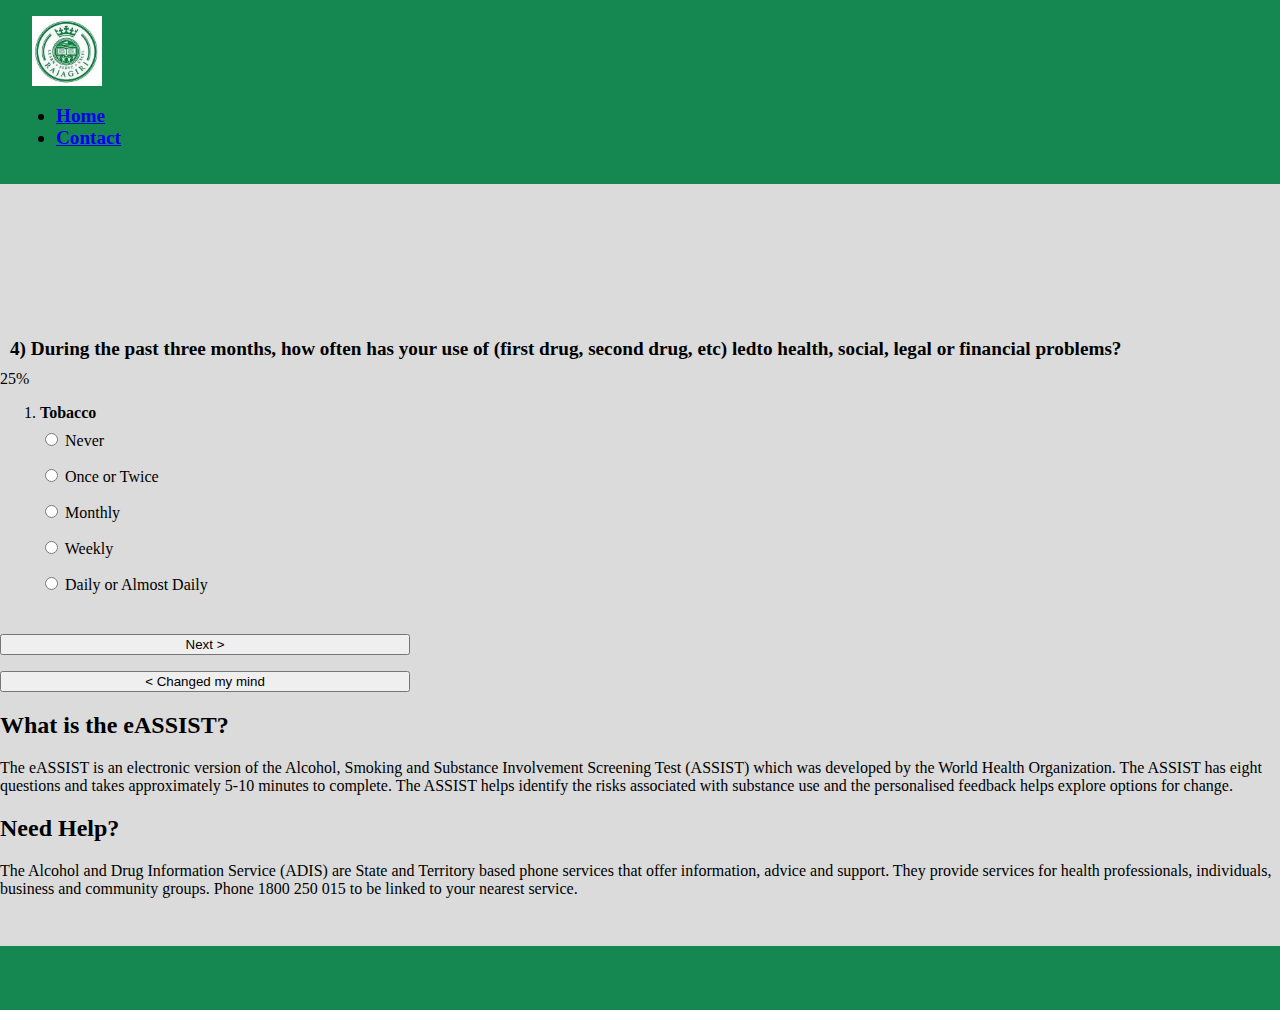
<file: question4.html>
<html>

<head>
    <meta name="viewport" content="width=device-width, initial-scale=1.0" />
    <link href="https://cdn.jsdelivr.net/npm/bootstrap@5.3.0-alpha1/dist/css/bootstrap.min.css" rel="stylesheet"
        integrity="sha384-GLhlTQ8iRABdZLl6O3oVMWSktQOp6b7In1Zl3/Jr59b6EGGoI1aFkw7cmDA6j6gD" crossorigin="anonymous" />
    <link href="style.css" rel="stylesheet" />
</head>

<body>
    <!--Header-->
    <div class="header-container">
        <nav class="navbar navbar-light nav-container fixed-top">
            <a class="navbar-brand logo-container" href="https://rajagiri.edu/">
                <img src="images/logo.jpg" width="70" height="70" class="d-inline-block align-top" alt="logo" />
            </a>
            <ul class="nav justify-content-center">
                <li class="nav-item">
                    <a class="nav-link text-white active" href="#">Home</a>
                </li>
                <li class="nav-item">
                    <a class="nav-link text-white" href="#">Contact</a>
                </li>
            </ul>
        </nav>
    </div>
    <!--End of Header-->

    <!--Content-->
    <div class="container">
        <div class="row">
            <div class="container-fluid col-lg-8 questions-container">
                <div class="card border-remove">
                    <div class="card-body">
                        <!--Main Question-->
                        <div class="d-flex main-question-container">
                            4) During the past three months, how often has your
                            use of (first drug, second drug, etc) ledto health, social, legal or
                            financial problems?
                        </div>
                        <div class="progress">
                            <div class="progress-bar bg-success" role="progressbar" style="width: 25%" aria-valuenow="25" aria-valuemin="0" aria-valuemax="100">25%</div>
                        </div>
                        <form action="">
                            <!--SubQuestion-->
                            <ol class="list-group list-group-flush">
                                <li class="list-group-item">

                                    <div class="sub-question-container">
                                        Tobacco
                                    </div>

                                    <div>
                                        <div class="form-check radio-spacing">
                                            <input class="form-check-input" type="radio" name="flexRadioDefault"
                                                id="flexRadioDefault1" />
                                            <label class="form-check-label" for="flexRadioDefault1">
                                                Never
                                            </label>
                                        </div>
                                        <div class="form-check radio-spacing">
                                            <input class="form-check-input" type="radio" name="flexRadioDefault"
                                                id="flexRadioDefault2" />
                                            <label class="form-check-label" for="flexRadioDefault2">
                                                Once or Twice
                                            </label>
                                        </div>
                                        <div class="form-check radio-spacing">
                                            <input class="form-check-input" type="radio" name="flexRadioDefault"
                                                id="flexRadioDefault1" />
                                            <label class="form-check-label" for="flexRadioDefault3">
                                                Monthly
                                            </label>
                                        </div>
                                        <div class="form-check radio-spacing">
                                            <input class="form-check-input" type="radio" name="flexRadioDefault"
                                                id="flexRadioDefault1" />
                                            <label class="form-check-label" for="flexRadioDefault3">
                                                Weekly
                                            </label>
                                        </div>
                                        <div class="form-check radio-spacing">
                                            <input class="form-check-input" type="radio" name="flexRadioDefault"
                                                id="flexRadioDefault1" />
                                            <label class="form-check-label" for="flexRadioDefault3">
                                                Daily or Almost Daily
                                            </label>
                                        </div>
                                    </div>
                                </li>
                            </ol>
                                <!--Next Question Button-->
                                <div class="text-center d-grid gap-2 d-md-block row d-flex">
                                    <button type="button" class="btn btn-success next-button-container">Next ></button>
                                </div>
                                <div class="text-center d-grid gap-2 d-md-block row d-flex">
                                    <button type="button" class="btn btn-outline-success next-button-container">< Changed my mind</button>
                                </div>
                            </form>
                    </div>
                </div>
            </div>
            <div class="container-fluid col-lg info-container">
                <div class="card border-remove">
                    <div class="card-body">
                        <div class="container">
                            <h2>What is the eASSIST?</h2>
                            <p>
                                The eASSIST is an electronic version of the Alcohol, Smoking and Substance Involvement
                                Screening Test (ASSIST) which was developed by the World Health Organization. The ASSIST
                                has eight questions and takes approximately 5-10 minutes to complete. The ASSIST helps
                                identify the risks associated with substance use and the personalised feedback helps
                                explore options for change.
                            </p>

                            <h2>Need Help?</h2>
                            <p>
                                The Alcohol and Drug Information Service (ADIS) are State and Territory based phone
                                services that offer information, advice and support. They provide services for health
                                professionals, individuals, business and community groups. Phone 1800 250 015 to be
                                linked to your nearest service.
                            </p>
                        </div>
                    </div>
                </div>
            </div>
        </div>
    </div>

    <!--End of Content-->

    <!--Footer-->
    <div class="footer-container"></div>
    <!--End of Footer-->
</body>

</html>
</file>
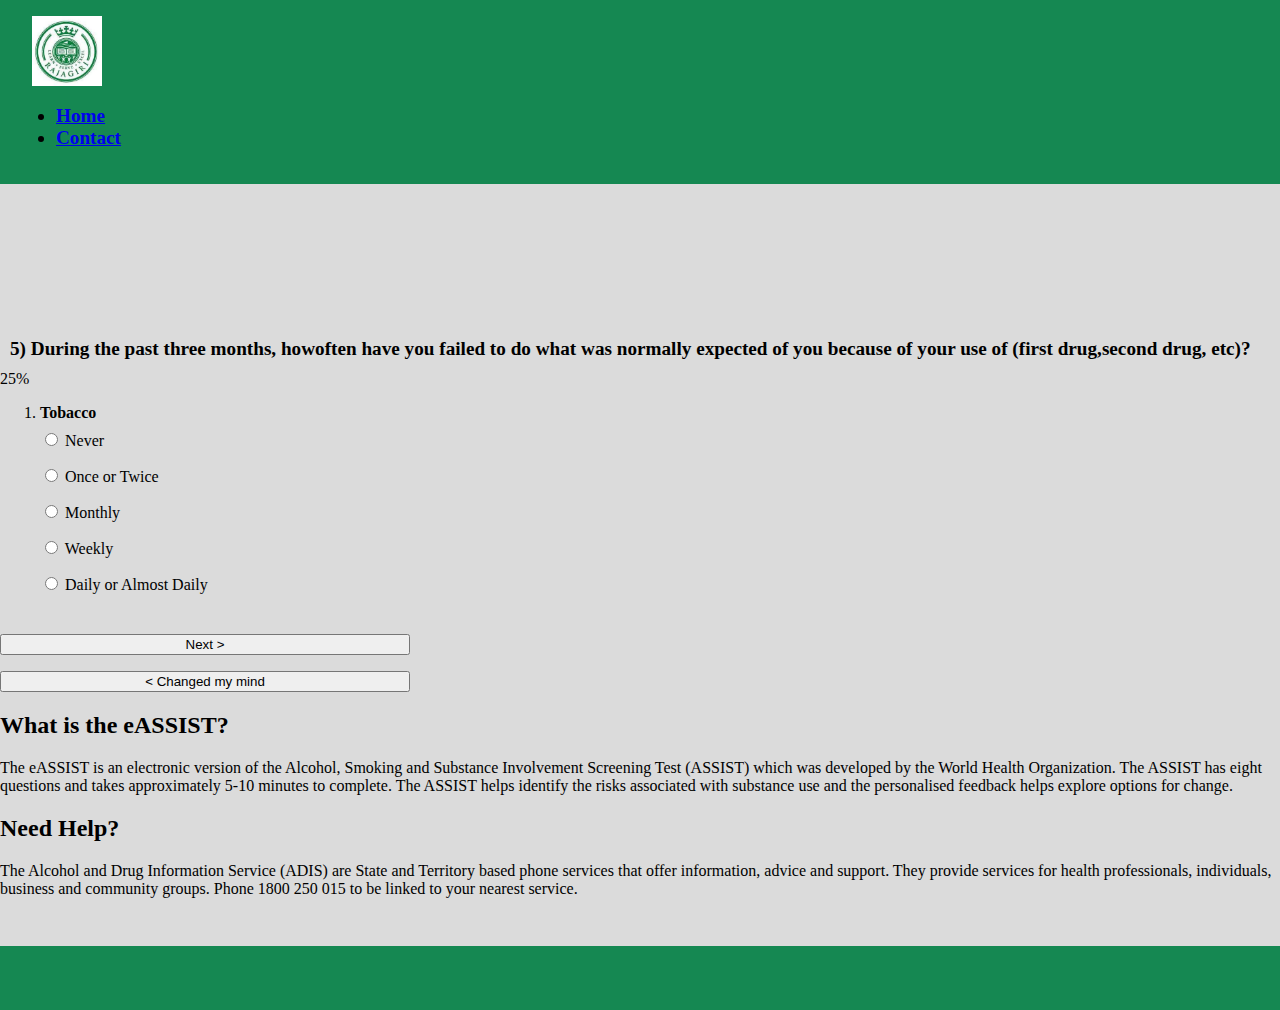
<file: question5.html>
<html>

<head>
    <meta name="viewport" content="width=device-width, initial-scale=1.0" />
    <link href="https://cdn.jsdelivr.net/npm/bootstrap@5.3.0-alpha1/dist/css/bootstrap.min.css" rel="stylesheet"
        integrity="sha384-GLhlTQ8iRABdZLl6O3oVMWSktQOp6b7In1Zl3/Jr59b6EGGoI1aFkw7cmDA6j6gD" crossorigin="anonymous" />
    <link href="style.css" rel="stylesheet" />
</head>

<body>
    <!--Header-->
    <div class="header-container">
        <nav class="navbar navbar-light nav-container fixed-top">
            <a class="navbar-brand logo-container" href="https://rajagiri.edu/">
                <img src="images/logo.jpg" width="70" height="70" class="d-inline-block align-top" alt="logo" />
            </a>
            <ul class="nav justify-content-center">
                <li class="nav-item">
                    <a class="nav-link text-white active" href="#">Home</a>
                </li>
                <li class="nav-item">
                    <a class="nav-link text-white" href="#">Contact</a>
                </li>
            </ul>
        </nav>
    </div>
    <!--End of Header-->

    <!--Content-->
    <div class="container">
        <div class="row">
            <div class="container-fluid col-lg-8 questions-container">
                <div class="card border-remove">
                    <div class="card-body">
                         <!--Main Question-->
                         <div class="d-flex main-question-container">
                            5) During the past three months, howoften have
                            you failed to do what was normally expected of you because of
                            your use of (first drug,second drug, etc)?
                        </div>
                        <div class="progress">
                            <div class="progress-bar bg-success" role="progressbar" style="width: 25%" aria-valuenow="25" aria-valuemin="0" aria-valuemax="100">25%</div>
                        </div>
                        <form action="">
                            <!--SubQuestion-->
                            <ol class="list-group list-group-flush">
                                <li class="list-group-item">

                                    <div class="sub-question-container">
                                        Tobacco
                                    </div>

                                    <div>
                                        <div class="form-check radio-spacing">
                                            <input class="form-check-input" type="radio" name="flexRadioDefault"
                                                id="flexRadioDefault1" />
                                            <label class="form-check-label" for="flexRadioDefault1">
                                                Never
                                            </label>
                                        </div>
                                        <div class="form-check radio-spacing">
                                            <input class="form-check-input" type="radio" name="flexRadioDefault"
                                                id="flexRadioDefault2" />
                                            <label class="form-check-label" for="flexRadioDefault2">
                                                Once or Twice
                                            </label>
                                        </div>
                                        <div class="form-check radio-spacing">
                                            <input class="form-check-input" type="radio" name="flexRadioDefault"
                                                id="flexRadioDefault1" />
                                            <label class="form-check-label" for="flexRadioDefault3">
                                                Monthly
                                            </label>
                                        </div>
                                        <div class="form-check radio-spacing">
                                            <input class="form-check-input" type="radio" name="flexRadioDefault"
                                                id="flexRadioDefault1" />
                                            <label class="form-check-label" for="flexRadioDefault3">
                                                Weekly
                                            </label>
                                        </div>
                                        <div class="form-check radio-spacing">
                                            <input class="form-check-input" type="radio" name="flexRadioDefault"
                                                id="flexRadioDefault1" />
                                            <label class="form-check-label" for="flexRadioDefault3">
                                                Daily or Almost Daily
                                            </label>
                                        </div>
                                    </div>
                                </li>
                            </ol>
                                <!--Next Question Button-->
                                <div class="text-center d-grid gap-2 d-md-block row d-flex">
                                    <button type="button" class="btn btn-success next-button-container">Next ></button>
                                </div>
                                <div class="text-center d-grid gap-2 d-md-block row d-flex">
                                    <button type="button" class="btn btn-outline-success next-button-container">< Changed my mind</button>
                                </div>
                            </form>
                    </div>
                </div>
            </div>
            <div class="container-fluid col-lg info-container">
                <div class="card border-remove">
                    <div class="card-body">
                        <div class="container">
                            <h2>What is the eASSIST?</h2>
                            <p>
                                The eASSIST is an electronic version of the Alcohol, Smoking and Substance Involvement
                                Screening Test (ASSIST) which was developed by the World Health Organization. The ASSIST
                                has eight questions and takes approximately 5-10 minutes to complete. The ASSIST helps
                                identify the risks associated with substance use and the personalised feedback helps
                                explore options for change.
                            </p>

                            <h2>Need Help?</h2>
                            <p>
                                The Alcohol and Drug Information Service (ADIS) are State and Territory based phone
                                services that offer information, advice and support. They provide services for health
                                professionals, individuals, business and community groups. Phone 1800 250 015 to be
                                linked to your nearest service.
                            </p>
                        </div>
                    </div>
                </div>
            </div>
        </div>
    </div>

    <!--End of Content-->

    <!--Footer-->
    <div class="footer-container"></div>
    <!--End of Footer-->
</body>

</html>
</file>
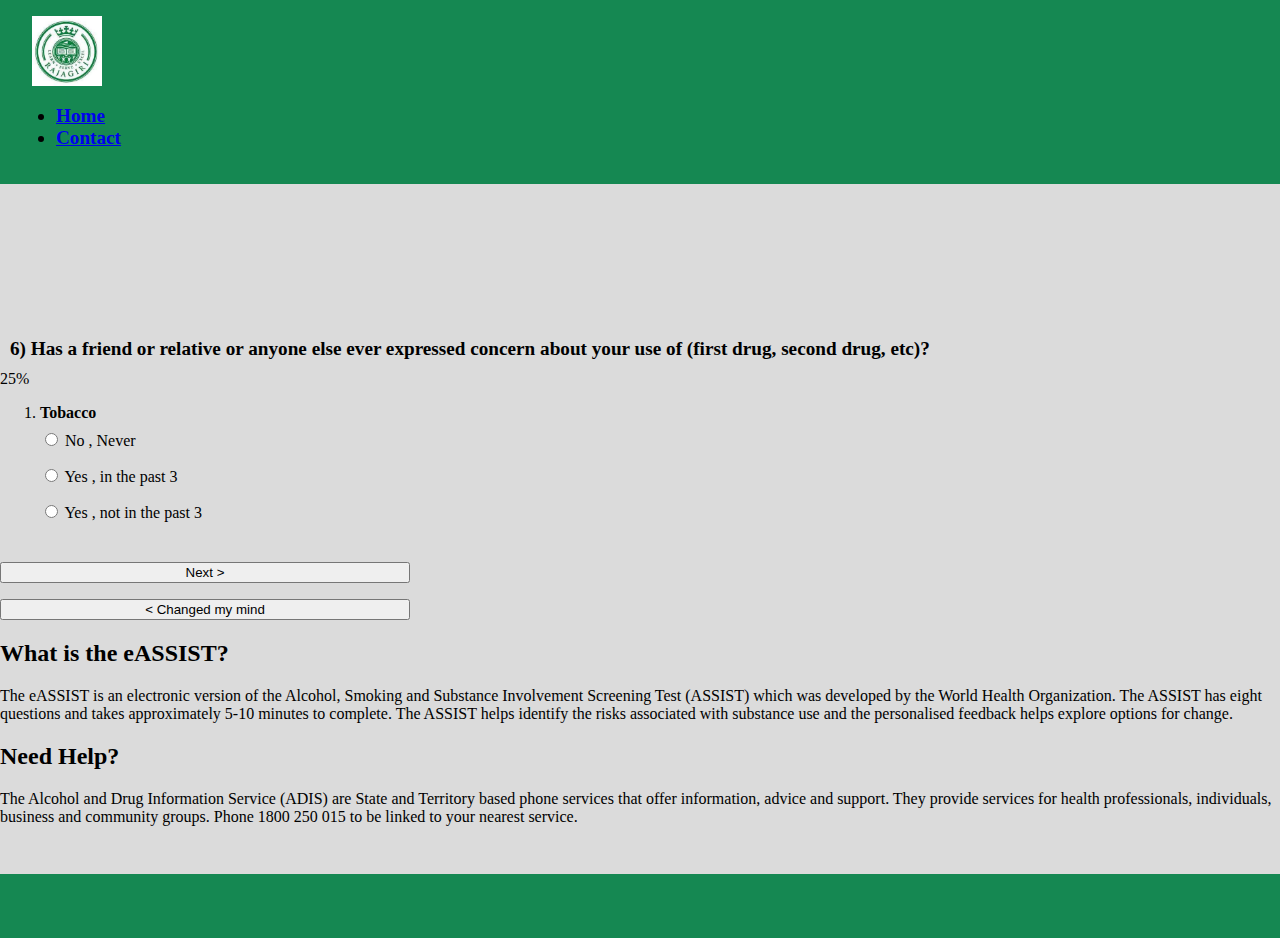
<file: question6.html>
<html>

<head>
    <meta name="viewport" content="width=device-width, initial-scale=1.0" />
    <link href="https://cdn.jsdelivr.net/npm/bootstrap@5.3.0-alpha1/dist/css/bootstrap.min.css" rel="stylesheet"
        integrity="sha384-GLhlTQ8iRABdZLl6O3oVMWSktQOp6b7In1Zl3/Jr59b6EGGoI1aFkw7cmDA6j6gD" crossorigin="anonymous" />
    <link href="style.css" rel="stylesheet" />
</head>

<body>
    <!--Header-->
    <div class="header-container">
        <nav class="navbar navbar-light nav-container fixed-top">
            <a class="navbar-brand logo-container" href="https://rajagiri.edu/">
                <img src="images/logo.jpg" width="70" height="70" class="d-inline-block align-top" alt="logo" />
            </a>
            <ul class="nav justify-content-center">
                <li class="nav-item">
                    <a class="nav-link text-white active" href="#">Home</a>
                </li>
                <li class="nav-item">
                    <a class="nav-link text-white" href="#">Contact</a>
                </li>
            </ul>
        </nav>
    </div>
    <!--End of Header-->

    <!--Content-->
    <div class="container">
        <div class="row">
            <div class="container-fluid col-lg-8 questions-container">
                <div class="card border-remove">
                    <div class="card-body">
                         <!--Main Question-->
                         <div class="d-flex main-question-container">
                            6) Has a friend or relative or anyone else ever
                            expressed concern about your use of (first drug, second drug, etc)?
                        </div>
                        <div class="progress">
                            <div class="progress-bar bg-success" role="progressbar" style="width: 25%" aria-valuenow="25" aria-valuemin="0" aria-valuemax="100">25%</div>
                        </div>
                        <form action="">
                            <!--SubQuestion-->
                            <ol class="list-group list-group-flush">
                                <li class="list-group-item">

                                    <div class="sub-question-container">
                                        Tobacco
                                    </div>

                                    <div>
                                        <div class="form-check radio-spacing">
                                            <input class="form-check-input" type="radio" name="flexRadioDefault"
                                                id="flexRadioDefault1" />
                                            <label class="form-check-label" for="flexRadioDefault1">
                                                No , Never
                                            </label>
                                        </div>
                                        <div class="form-check radio-spacing">
                                            <input class="form-check-input" type="radio" name="flexRadioDefault"
                                                id="flexRadioDefault2" />
                                            <label class="form-check-label" for="flexRadioDefault2">
                                                Yes , in the past 3
                                            </label>
                                        </div>
                                        <div class="form-check radio-spacing">
                                            <input class="form-check-input" type="radio" name="flexRadioDefault"
                                                id="flexRadioDefault1" />
                                            <label class="form-check-label" for="flexRadioDefault3">
                                                Yes , not in the past 3
                                            </label>
                                        </div>
                                    </div>
                                </li>
                            </ol>
                                <!--Next Question Button-->
                                <div class="text-center d-grid gap-2 d-md-block row d-flex">
                                    <button type="button" class="btn btn-success next-button-container">Next ></button>
                                </div>
                                <div class="text-center d-grid gap-2 d-md-block row d-flex">
                                    <button type="button" class="btn btn-outline-success next-button-container">< Changed my mind</button>
                                </div>
                            </form>
                    </div>
                </div>
            </div>
            <div class="container-fluid col-lg info-container">
                <div class="card border-remove">
                    <div class="card-body">
                        <div class="container">
                            <h2>What is the eASSIST?</h2>
                            <p>
                                The eASSIST is an electronic version of the Alcohol, Smoking and Substance Involvement
                                Screening Test (ASSIST) which was developed by the World Health Organization. The ASSIST
                                has eight questions and takes approximately 5-10 minutes to complete. The ASSIST helps
                                identify the risks associated with substance use and the personalised feedback helps
                                explore options for change.
                            </p>

                            <h2>Need Help?</h2>
                            <p>
                                The Alcohol and Drug Information Service (ADIS) are State and Territory based phone
                                services that offer information, advice and support. They provide services for health
                                professionals, individuals, business and community groups. Phone 1800 250 015 to be
                                linked to your nearest service.
                            </p>
                        </div>
                    </div>
                </div>
            </div>
        </div>
    </div>

    <!--End of Content-->

    <!--Footer-->
    <div class="footer-container"></div>
    <!--End of Footer-->
</body>

</html>
</file>
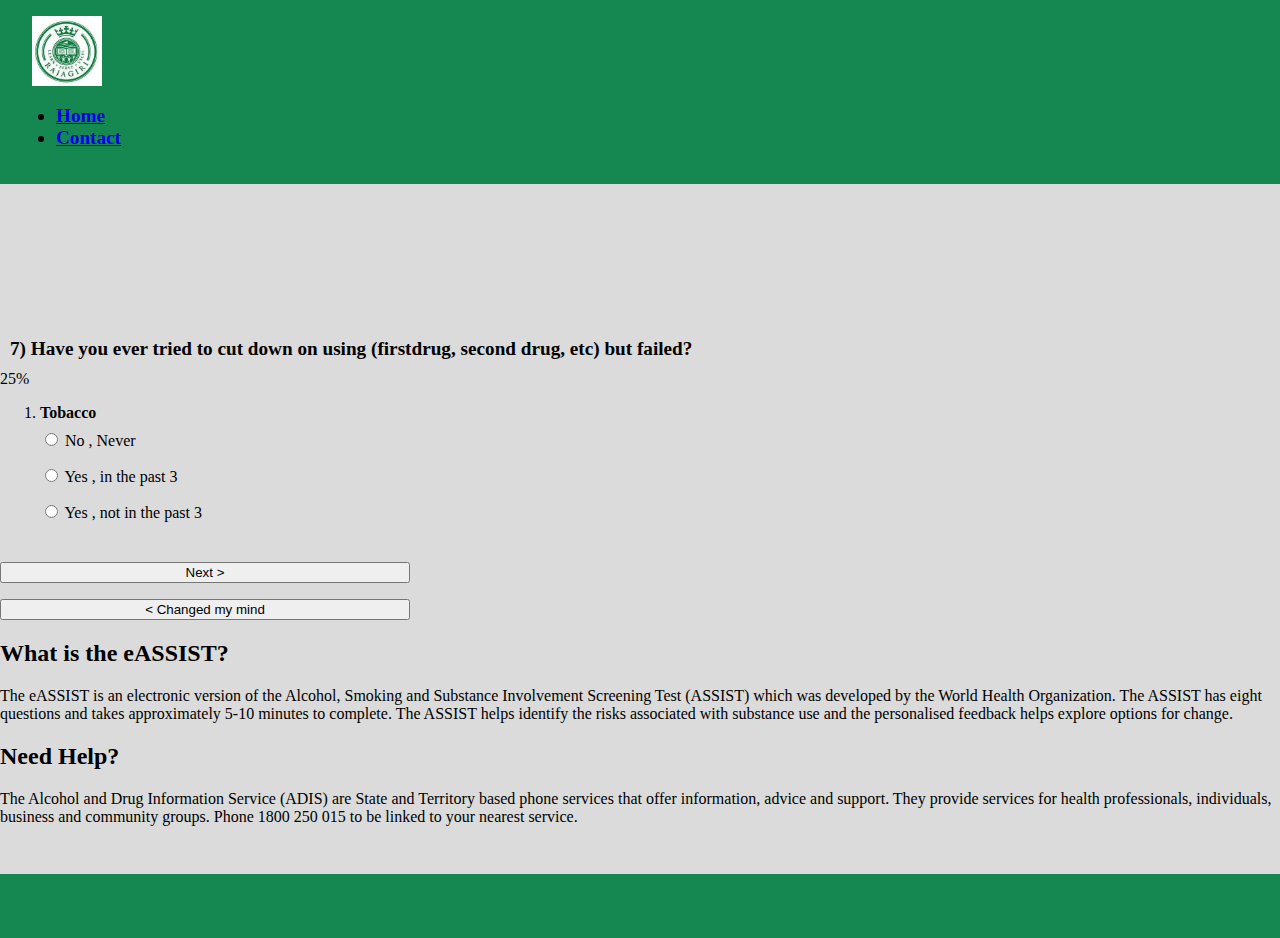
<file: question7.html>
<html>

<head>
    <meta name="viewport" content="width=device-width, initial-scale=1.0" />
    <link href="https://cdn.jsdelivr.net/npm/bootstrap@5.3.0-alpha1/dist/css/bootstrap.min.css" rel="stylesheet"
        integrity="sha384-GLhlTQ8iRABdZLl6O3oVMWSktQOp6b7In1Zl3/Jr59b6EGGoI1aFkw7cmDA6j6gD" crossorigin="anonymous" />
    <link href="style.css" rel="stylesheet" />
</head>

<body>
    <!--Header-->
    <div class="header-container">
        <nav class="navbar navbar-light nav-container fixed-top">
            <a class="navbar-brand logo-container" href="https://rajagiri.edu/">
                <img src="images/logo.jpg" width="70" height="70" class="d-inline-block align-top" alt="logo" />
            </a>
            <ul class="nav justify-content-center">
                <li class="nav-item">
                    <a class="nav-link text-white active" href="#">Home</a>
                </li>
                <li class="nav-item">
                    <a class="nav-link text-white" href="#">Contact</a>
                </li>
            </ul>
        </nav>
    </div>
    <!--End of Header-->

    <!--Content-->
    <div class="container">
        <div class="row">
            <div class="container-fluid col-lg-8 questions-container">
                <div class="card border-remove">
                    <div class="card-body">
                         <!--Main Question-->
                         <div class="d-flex main-question-container">
                            7) Have you ever tried to cut down on using (firstdrug, second
                            drug, etc) but failed?
                        </div>
                        <div class="progress">
                            <div class="progress-bar bg-success" role="progressbar" style="width: 25%" aria-valuenow="25" aria-valuemin="0" aria-valuemax="100">25%</div>
                        </div>
                        <form action="">
                            <!--SubQuestion-->
                            <ol class="list-group list-group-flush">
                                <li class="list-group-item">

                                    <div class="sub-question-container">
                                        Tobacco
                                    </div>

                                    <div>
                                        <div class="form-check radio-spacing">
                                            <input class="form-check-input" type="radio" name="flexRadioDefault"
                                                id="flexRadioDefault1" />
                                            <label class="form-check-label" for="flexRadioDefault1">
                                                No , Never
                                            </label>
                                        </div>
                                        <div class="form-check radio-spacing">
                                            <input class="form-check-input" type="radio" name="flexRadioDefault"
                                                id="flexRadioDefault2" />
                                            <label class="form-check-label" for="flexRadioDefault2">
                                                Yes , in the past 3
                                            </label>
                                        </div>
                                        <div class="form-check radio-spacing">
                                            <input class="form-check-input" type="radio" name="flexRadioDefault"
                                                id="flexRadioDefault1" />
                                            <label class="form-check-label" for="flexRadioDefault3">
                                                Yes , not in the past 3
                                            </label>
                                        </div>
                                    </div>
                                </li>
                            </ol>
                                <!--Next Question Button-->
                                <div class="text-center d-grid gap-2 d-md-block row d-flex">
                                    <button type="button" class="btn btn-success next-button-container">Next ></button>
                                </div>
                                <div class="text-center d-grid gap-2 d-md-block row d-flex">
                                    <button type="button" class="btn btn-outline-success next-button-container">< Changed my mind</button>
                                </div>
                            </form>
                    </div>
                </div>
            </div>
            <div class="container-fluid col-lg info-container">
                <div class="card border-remove">
                    <div class="card-body">
                        <div class="container">
                            <h2>What is the eASSIST?</h2>
                            <p>
                                The eASSIST is an electronic version of the Alcohol, Smoking and Substance Involvement
                                Screening Test (ASSIST) which was developed by the World Health Organization. The ASSIST
                                has eight questions and takes approximately 5-10 minutes to complete. The ASSIST helps
                                identify the risks associated with substance use and the personalised feedback helps
                                explore options for change.
                            </p>

                            <h2>Need Help?</h2>
                            <p>
                                The Alcohol and Drug Information Service (ADIS) are State and Territory based phone
                                services that offer information, advice and support. They provide services for health
                                professionals, individuals, business and community groups. Phone 1800 250 015 to be
                                linked to your nearest service.
                            </p>
                        </div>
                    </div>
                </div>
            </div>
        </div>
    </div>

    <!--End of Content-->

    <!--Footer-->
    <div class="footer-container"></div>
    <!--End of Footer-->
</body>

</html>
</file>
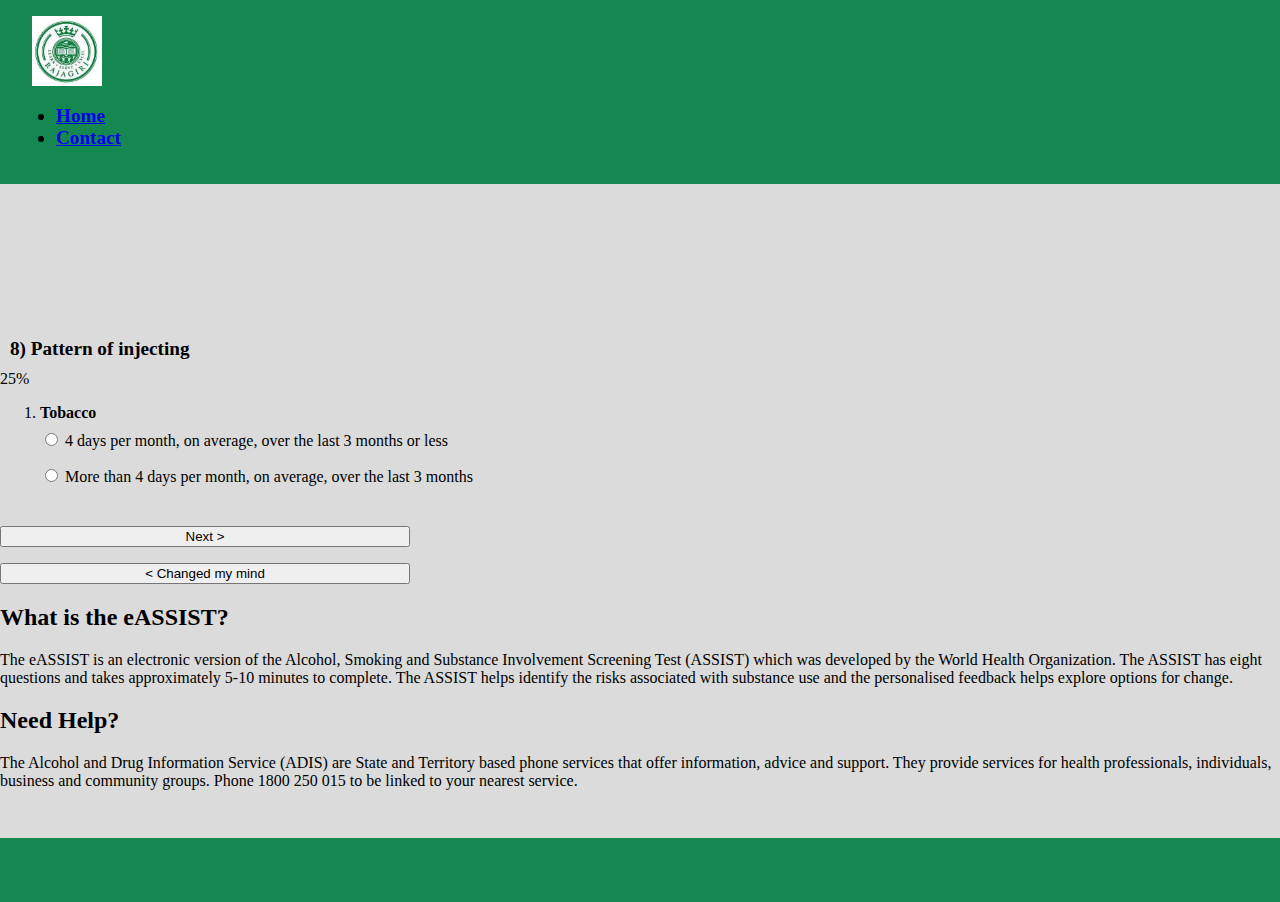
<file: question8(a).html>
<html>

<head>
    <meta name="viewport" content="width=device-width, initial-scale=1.0" />
    <link href="https://cdn.jsdelivr.net/npm/bootstrap@5.3.0-alpha1/dist/css/bootstrap.min.css" rel="stylesheet"
        integrity="sha384-GLhlTQ8iRABdZLl6O3oVMWSktQOp6b7In1Zl3/Jr59b6EGGoI1aFkw7cmDA6j6gD" crossorigin="anonymous" />
    <link href="style.css" rel="stylesheet" />
</head>

<body>
    <!--Header-->
    <div class="header-container">
        <nav class="navbar navbar-light nav-container fixed-top">
            <a class="navbar-brand logo-container" href="https://rajagiri.edu/">
                <img src="images/logo.jpg" width="70" height="70" class="d-inline-block align-top" alt="logo" />
            </a>
            <ul class="nav justify-content-center">
                <li class="nav-item">
                    <a class="nav-link text-white active" href="#">Home</a>
                </li>
                <li class="nav-item">
                    <a class="nav-link text-white" href="#">Contact</a>
                </li>
            </ul>
        </nav>
    </div>
    <!--End of Header-->

    <!--Content-->
    <div class="container">
        <div class="row">
            <div class="container-fluid col-lg-8 questions-container">
                <div class="card border-remove">
                    <div class="card-body">
                         <!--Main Question-->
                         <div class="d-flex main-question-container">
                            8) Pattern of injecting
                        </div>
                        <div class="progress">
                            <div class="progress-bar bg-success" role="progressbar" style="width: 25%" aria-valuenow="25" aria-valuemin="0" aria-valuemax="100">25%</div>
                        </div>
                        <form action="">
                            <!--SubQuestion-->
                            <ol class="list-group list-group-flush">
                                <li class="list-group-item">

                                    <div class="sub-question-container">
                                        Tobacco
                                    </div>

                                    <div>
                                        <div class="form-check radio-spacing">
                                            <input class="form-check-input" type="radio" name="flexRadioDefault"
                                                id="flexRadioDefault1" />
                                            <label class="form-check-label" for="flexRadioDefault1">
                                                4 days per month, on average, 
                                                over the last 3 months or less
                                            </label>
                                        </div>
                                        <div class="form-check radio-spacing">
                                            <input class="form-check-input" type="radio" name="flexRadioDefault"
                                                id="flexRadioDefault2" />
                                            <label class="form-check-label" for="flexRadioDefault2">
                                                More than 4 days per month, on average, 
                                                over the last 3 months
                                            </label>
                                        </div>
                                    </div>
                                </li>
                            </ol>
                                <!--Next Question Button-->
                                <div class="text-center d-grid gap-2 d-md-block row d-flex">
                                    <button type="button" class="btn btn-success next-button-container">Next ></button>
                                </div>
                                <div class="text-center d-grid gap-2 d-md-block row d-flex">
                                    <button type="button" class="btn btn-outline-success next-button-container">< Changed my mind</button>
                                </div>
                            </form>
                    </div>
                </div>
            </div>
            <div class="container-fluid col-lg info-container">
                <div class="card border-remove">
                    <div class="card-body">
                        <div class="container">
                            <h2>What is the eASSIST?</h2>
                            <p>
                                The eASSIST is an electronic version of the Alcohol, Smoking and Substance Involvement
                                Screening Test (ASSIST) which was developed by the World Health Organization. The ASSIST
                                has eight questions and takes approximately 5-10 minutes to complete. The ASSIST helps
                                identify the risks associated with substance use and the personalised feedback helps
                                explore options for change.
                            </p>

                            <h2>Need Help?</h2>
                            <p>
                                The Alcohol and Drug Information Service (ADIS) are State and Territory based phone
                                services that offer information, advice and support. They provide services for health
                                professionals, individuals, business and community groups. Phone 1800 250 015 to be
                                linked to your nearest service.
                            </p>
                        </div>
                    </div>
                </div>
            </div>
        </div>
    </div>

    <!--End of Content-->

    <!--Footer-->
    <div class="footer-container"></div>
    <!--End of Footer-->
</body>

</html>
</file>
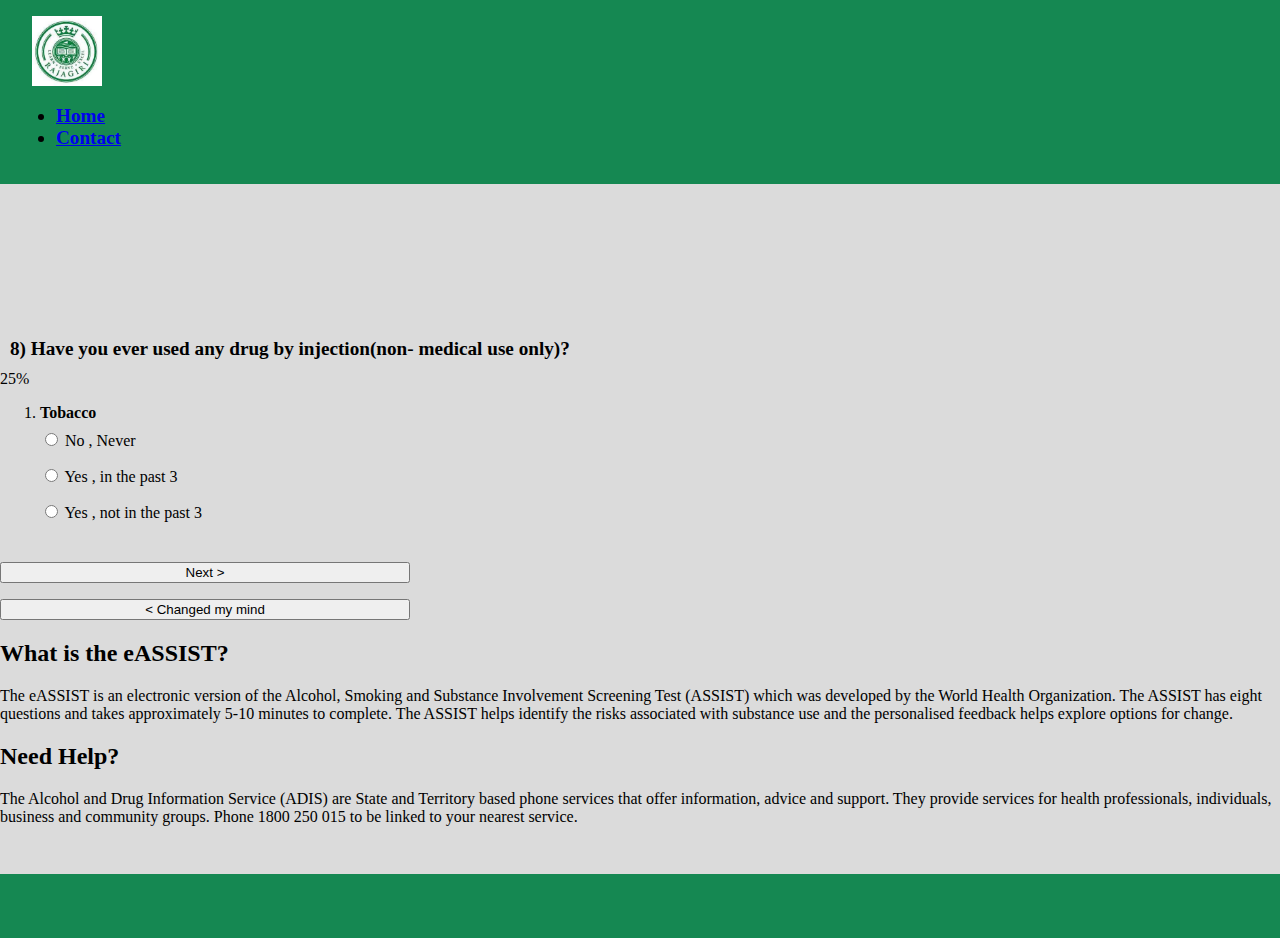
<file: question8.html>
<html>

<head>
    <meta name="viewport" content="width=device-width, initial-scale=1.0" />
    <link href="https://cdn.jsdelivr.net/npm/bootstrap@5.3.0-alpha1/dist/css/bootstrap.min.css" rel="stylesheet"
        integrity="sha384-GLhlTQ8iRABdZLl6O3oVMWSktQOp6b7In1Zl3/Jr59b6EGGoI1aFkw7cmDA6j6gD" crossorigin="anonymous" />
    <link href="style.css" rel="stylesheet" />
</head>

<body>
    <!--Header-->
    <div class="header-container">
        <nav class="navbar navbar-light nav-container fixed-top">
            <a class="navbar-brand logo-container" href="https://rajagiri.edu/">
                <img src="images/logo.jpg" width="70" height="70" class="d-inline-block align-top" alt="logo" />
            </a>
            <ul class="nav justify-content-center">
                <li class="nav-item">
                    <a class="nav-link text-white active" href="#">Home</a>
                </li>
                <li class="nav-item">
                    <a class="nav-link text-white" href="#">Contact</a>
                </li>
            </ul>
        </nav>
    </div>
    <!--End of Header-->

    <!--Content-->
    <div class="container">
        <div class="row">
            <div class="container-fluid col-lg-8 questions-container">
                <div class="card border-remove">
                    <div class="card-body">
                        <!--Main Question-->
                        <div class="d-flex main-question-container">
                            8) Have you ever used any drug by injection(non-
                            medical use only)?
                        </div>
                        <div class="progress">
                            <div class="progress-bar bg-success" role="progressbar" style="width: 25%" aria-valuenow="25" aria-valuemin="0" aria-valuemax="100">25%</div>
                        </div>
                        <form action="">
                            <!--SubQuestion-->
                            <ol class="list-group list-group-flush">
                                <li class="list-group-item">

                                    <div class="sub-question-container">
                                        Tobacco
                                    </div>

                                    <div>
                                        <div class="form-check radio-spacing">
                                            <input class="form-check-input" type="radio" name="flexRadioDefault"
                                                id="flexRadioDefault1" />
                                            <label class="form-check-label" for="flexRadioDefault1">
                                                No , Never
                                            </label>
                                        </div>
                                        <div class="form-check radio-spacing">
                                            <input class="form-check-input" type="radio" name="flexRadioDefault"
                                                id="flexRadioDefault2" />
                                            <label class="form-check-label" for="flexRadioDefault2">
                                                Yes , in the past 3
                                            </label>
                                        </div>
                                        <div class="form-check radio-spacing">
                                            <input class="form-check-input" type="radio" name="flexRadioDefault"
                                                id="flexRadioDefault1" />
                                            <label class="form-check-label" for="flexRadioDefault3">
                                                Yes , not in the past 3
                                            </label>
                                        </div>
                                    </div>
                                </li>
                            </ol>
                                <!--Next Question Button-->
                                <div class="text-center d-grid gap-2 d-md-block row d-flex">
                                    <button type="button" class="btn btn-success next-button-container">Next ></button>
                                </div>
                                <div class="text-center d-grid gap-2 d-md-block row d-flex">
                                    <button type="button" class="btn btn-outline-success next-button-container">< Changed my mind</button>
                                </div>
                            </form>
                    </div>
                </div>
            </div>
            <div class="container-fluid col-lg info-container">
                <div class="card border-remove">
                    <div class="card-body">
                        <div class="container">
                            <h2>What is the eASSIST?</h2>
                            <p>
                                The eASSIST is an electronic version of the Alcohol, Smoking and Substance Involvement
                                Screening Test (ASSIST) which was developed by the World Health Organization. The ASSIST
                                has eight questions and takes approximately 5-10 minutes to complete. The ASSIST helps
                                identify the risks associated with substance use and the personalised feedback helps
                                explore options for change.
                            </p>

                            <h2>Need Help?</h2>
                            <p>
                                The Alcohol and Drug Information Service (ADIS) are State and Territory based phone
                                services that offer information, advice and support. They provide services for health
                                professionals, individuals, business and community groups. Phone 1800 250 015 to be
                                linked to your nearest service.
                            </p>
                        </div>
                    </div>
                </div>
            </div>
        </div>
    </div>

    <!--End of Content-->

    <!--Footer-->
    <div class="footer-container"></div>
    <!--End of Footer-->
</body>

</html>
</file>
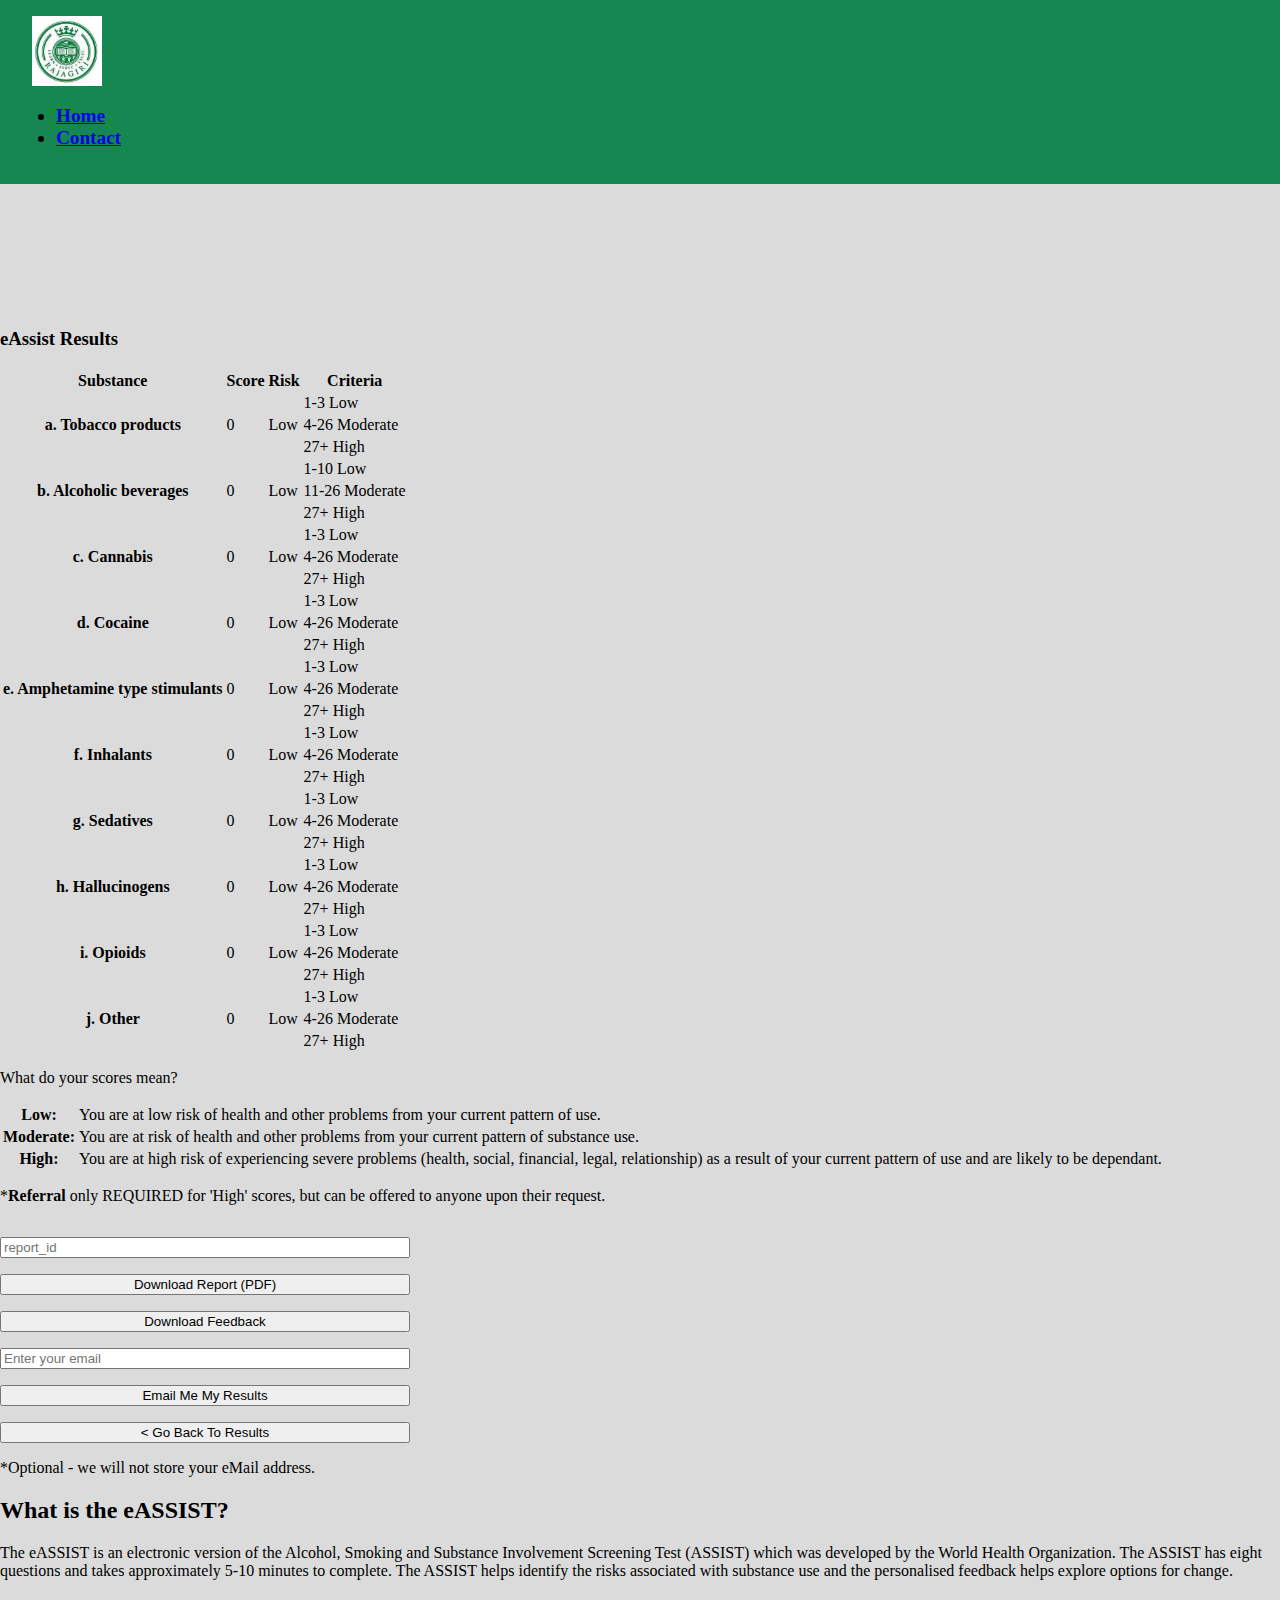
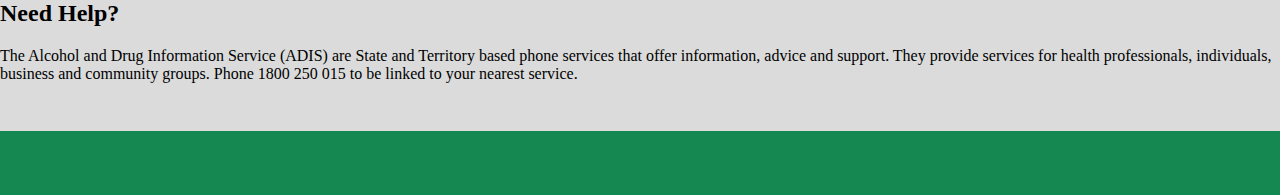
<file: result.html>
<html>

<head>
    <meta name="viewport" content="width=device-width, initial-scale=1.0" />
    <link href="https://cdn.jsdelivr.net/npm/bootstrap@5.3.0-alpha1/dist/css/bootstrap.min.css" rel="stylesheet"
        integrity="sha384-GLhlTQ8iRABdZLl6O3oVMWSktQOp6b7In1Zl3/Jr59b6EGGoI1aFkw7cmDA6j6gD" crossorigin="anonymous" />
    <link href="style.css" rel="stylesheet" /> 
    <script src="https://cdn.jsdelivr.net/npm/bootstrap@5.2.3/dist/js/bootstrap.bundle.min.js"></script>
</head>

<body>
    <!--Header-->
    <div class="header-container">
        <nav class="navbar navbar-light nav-container fixed-top">
            <a class="navbar-brand logo-container" href="https://rajagiri.edu/">
                <img src="images/logo.jpg" width="70" height="70" class="d-inline-block align-top" alt="logo" />
            </a>
            <ul class="nav justify-content-center">
                <li class="nav-item">
                    <a class="nav-link text-white active" href="#">Home</a>
                </li>
                <li class="nav-item">
                    <a class="nav-link text-white" href="#">Contact</a>
                </li>
            </ul>
        </nav>
    </div>
    <!--End of Header-->

    <!--Content-->
    <div class="container">
        <div class="row">
            <div class="container-fluid col-lg-8 questions-container">
                <div class="card border-remove">
                    <div class="card-body">
                        <div>
                            <h3 class="padding-container">eAssist Results</h3>
                        </div>

                        <!--Overall Result Table-->
                        <table class="table table-borderless table-striped">
                            <thead>
                                <tr>
                                  <th scope="col">Substance</th>
                                  <th scope="col">Score</th>
                                  <th scope="col">Risk</th>
                                  <th scope="col">Criteria</th>
                                </tr>
                              </thead>
                              <tbody>
                                <tr>
                                    <th rowspan=3 class="vertical-container">a. Tobacco products</th>
                                    <td rowspan=3 class="vertical-container">0</td>
                                    <td rowspan=3 class="vertical-container">Low</td>
                                    <td>1-3 Low</td>
                                </tr>
                                <tr>
                                    <td>4-26 Moderate</td>
                                </tr>
                                <tr>
                                    <td>27+ High</td>
                                </tr>
                                <tr>
                                    <th rowspan=3 class="vertical-container">b. Alcoholic beverages</th>
                                    <td rowspan=3 class="vertical-container">0</td>
                                    <td rowspan=3 class="vertical-container">Low</td>
                                    <td>1-10 Low</td>
                                </tr>
                                <tr>
                                    <td>11-26 Moderate</td>
                                </tr>
                                <tr>
                                    <td>27+ High</td>
                                </tr>
                                <tr>
                                    <th rowspan=3 class="vertical-container">c. Cannabis</th>
                                    <td rowspan=3 class="vertical-container">0</td>
                                    <td rowspan=3 class="vertical-container">Low</td>
                                    <td>1-3 Low</td>
                                </tr>
                                <tr>
                                    <td>4-26 Moderate</td>
                                </tr>
                                <tr>
                                    <td>27+ High</td>
                                </tr>
                                <tr>
                                    <th rowspan=3 class="vertical-container">d. Cocaine</th>
                                    <td rowspan=3 class="vertical-container">0</td>
                                    <td rowspan=3 class="vertical-container">Low</td>
                                    <td>1-3 Low</td>
                                </tr>
                                <tr>
                                    <td>4-26 Moderate</td>
                                </tr>
                                <tr>
                                    <td>27+ High</td>
                                </tr>
                                <tr>
                                    <th rowspan=3 class="vertical-container">e. Amphetamine type stimulants</th>
                                    <td rowspan=3 class="vertical-container">0</td>
                                    <td rowspan=3 class="vertical-container">Low</td>
                                    <td>1-3 Low</td>
                                </tr>
                                <tr>
                                    <td>4-26 Moderate</td>
                                </tr>
                                <tr>
                                    <td>27+ High</td>
                                </tr>
                                <tr>
                                    <th rowspan=3 class="vertical-container">f. Inhalants</th>
                                    <td rowspan=3 class="vertical-container">0</td>
                                    <td rowspan=3 class="vertical-container">Low</td>
                                    <td>1-3 Low</td>
                                </tr>
                                <tr>
                                    <td>4-26 Moderate</td>
                                </tr>
                                <tr>
                                    <td>27+ High</td>
                                </tr>
                                <tr>
                                    <th rowspan=3 class="vertical-container">g. Sedatives</th>
                                    <td rowspan=3 class="vertical-container">0</td>
                                    <td rowspan=3 class="vertical-container">Low</td>
                                    <td>1-3 Low</td>
                                </tr>
                                <tr>
                                    <td>4-26 Moderate</td>
                                </tr>
                                <tr>
                                    <td>27+ High</td>
                                </tr>
                                <tr>
                                    <th rowspan=3 class="vertical-container">h. Hallucinogens</th>
                                    <td rowspan=3 class="vertical-container">0</td>
                                    <td rowspan=3 class="vertical-container">Low</td>
                                    <td>1-3 Low</td>
                                </tr>
                                <tr>
                                    <td>4-26 Moderate</td>
                                </tr>
                                <tr>
                                    <td>27+ High</td>
                                </tr>
                                <tr>
                                    <th rowspan=3 class="vertical-container">i. Opioids</th>
                                    <td rowspan=3 class="vertical-container">0</td>
                                    <td rowspan=3 class="vertical-container">Low</td>
                                    <td>1-3 Low</td>
                                </tr>
                                <tr>
                                    <td>4-26 Moderate</td>
                                </tr>
                                <tr>
                                    <td>27+ High</td>
                                </tr>
                                <tr>
                                    <th rowspan=3 class="vertical-container">j. Other</th>
                                    <td rowspan=3 class="vertical-container">0</td>
                                    <td rowspan=3 class="vertical-container">Low</td>
                                    <td>1-3 Low</td>
                                </tr>
                                <tr>
                                    <td>4-26 Moderate</td>
                                </tr>
                                <tr>
                                    <td>27+ High</td>
                                </tr>
                              </tbody>
                        </table>

                        <!--Low_Moderate_High_Meaning-->
                        <p class="fs-4 text-center">What do your scores mean?</p>
                        <table class="table table-borderless">
                            <tbody>
                              <tr>
                                <th scope="row">Low:</th>
                                <td>You are at low risk of health and other problems from your current pattern of use.</td>
                              </tr>
                              <tr>
                                <th scope="row">Moderate:</th>
                                <td>You are at risk of health and other problems from your current pattern of substance use.</td>
                              </tr>
                              <tr>
                                <th scope="row">High:</th>
                                <td >You are at high risk of experiencing severe problems (health, social, financial, legal, relationship) as a result of your current pattern of use and are likely to be dependant.</td>
                              </tr>
                            </tbody>
                          </table>

                        <p class="padding-container">*<b>Referral</b> only REQUIRED for 'High' scores, but can be offered to anyone upon their request.</p>
                        <!--Report Name-->  
                        <div class="row d-flex justify-content-center">
                            <input type="text" class="form-control report-container" id="report-name" placeholder="report_id" aria-describedby="report-textbox">
                        </div>
                        <!--Download report-->           
                        <div class="text-center d-grid gap-2 d-md-block row d-flex">
                            <button type="button" name="" id="" class="btn btn-success next-button-container ">Download Report (PDF)</button>
                        </div>
                        <!--Download Feedback-->  
                        <div class="text-center d-grid gap-2 d-md-block row d-flex">
                            <button type="button" name="" id="" class="btn btn-success next-button-container">Download Feedback</button>
                        </div>   
                        <!--Email-->   
                        <div class="row d-flex justify-content-center row d-flex">
                            <input type="email" class="form-control email-container" id="user-email" placeholder="Enter your email" aria-describedby="report-textbox">
                        </div>
                        <!--Next Button-->                
                        <div class="text-center d-grid gap-2 d-md-block row d-flex">
                            <button type="button" name="" id="" class="btn btn-success next-button-container disabled">Email Me My Results</button>
                        </div>
                        <div class="text-center d-grid gap-2 d-md-block row d-flex">
                            <button type="button" name="" id="" class="btn btn-success next-button-container">< Go Back To Results</button>
                        </div>
                        <p class="padding-container">*Optional - we will not store your eMail address.</p>
                    </div>
                </div>
            </div>
            <div class="container-fluid col-lg info-container">
                <div class="card border-remove">
                    <div class="card-body">
                        <div class="container">
                            <h2>What is the eASSIST?</h2>
                            <p>
                                The eASSIST is an electronic version of the Alcohol, Smoking and Substance Involvement
                                Screening Test (ASSIST) which was developed by the World Health Organization. The ASSIST
                                has eight questions and takes approximately 5-10 minutes to complete. The ASSIST helps
                                identify the risks associated with substance use and the personalised feedback helps
                                explore options for change.
                            </p>

                            <h2>Need Help?</h2>
                            <p>
                                The Alcohol and Drug Information Service (ADIS) are State and Territory based phone
                                services that offer information, advice and support. They provide services for health
                                professionals, individuals, business and community groups. Phone 1800 250 015 to be
                                linked to your nearest service.
                            </p>
                        </div>
                    </div>
                </div>
            </div>
        </div>
    </div>

    <!--End of Content-->

    <!--Footer-->
    <div class="footer-container"></div>
    <!--End of Footer-->
</body>

</html>
</file>
<file: style.css>
body {
  margin: 0;
  background-color: rgb(219, 219, 219);
}
.header-container{
  margin-bottom: 9rem;
}
.nav-container{
  background-color: #158852;
  font-family: Cambria, Cochin, Georgia, Times, 'Times New Roman', serif;
  font-size: larger;
  font-weight: 800;
  padding: 1rem;
}
.logo-container{
  margin-left: 1rem;
}
.border-remove{
  --bs-card-border-color: 0;
}

.info-container{
  margin-top: 1rem;
}

.main-question-container{
  color: black;
  font-family: Cambria, Cochin, Georgia, Times, "Times New Roman", serif;
  font-weight: 800;
  font-size: larger;
  padding: 10;
  border-radius: 0.3rem;
}
.sub-question-container{
  font-weight: 600;
}
.next-button-container, .change-button-container, .email-container, .report-container, .padding-container{
    margin-top: 1rem;
}
.next-button-container, .change-button-container, .email-container, .report-container{
  margin-top: 1rem;
  width:410px;
}
.radio-spacing{
  padding-top:0.5rem ;
  padding-bottom:0.5rem ;
}
.footer-container{
  background-color: #158852;
  min-height: 4rem;
  margin-top: 3rem;
  min-width: 100%;
}
.result-container{
  font-size:0.93rem;
}
.vertical-container{
  vertical-align: middle;
}
.advice-anchortag{
  text-decoration: none;
}
</file>
